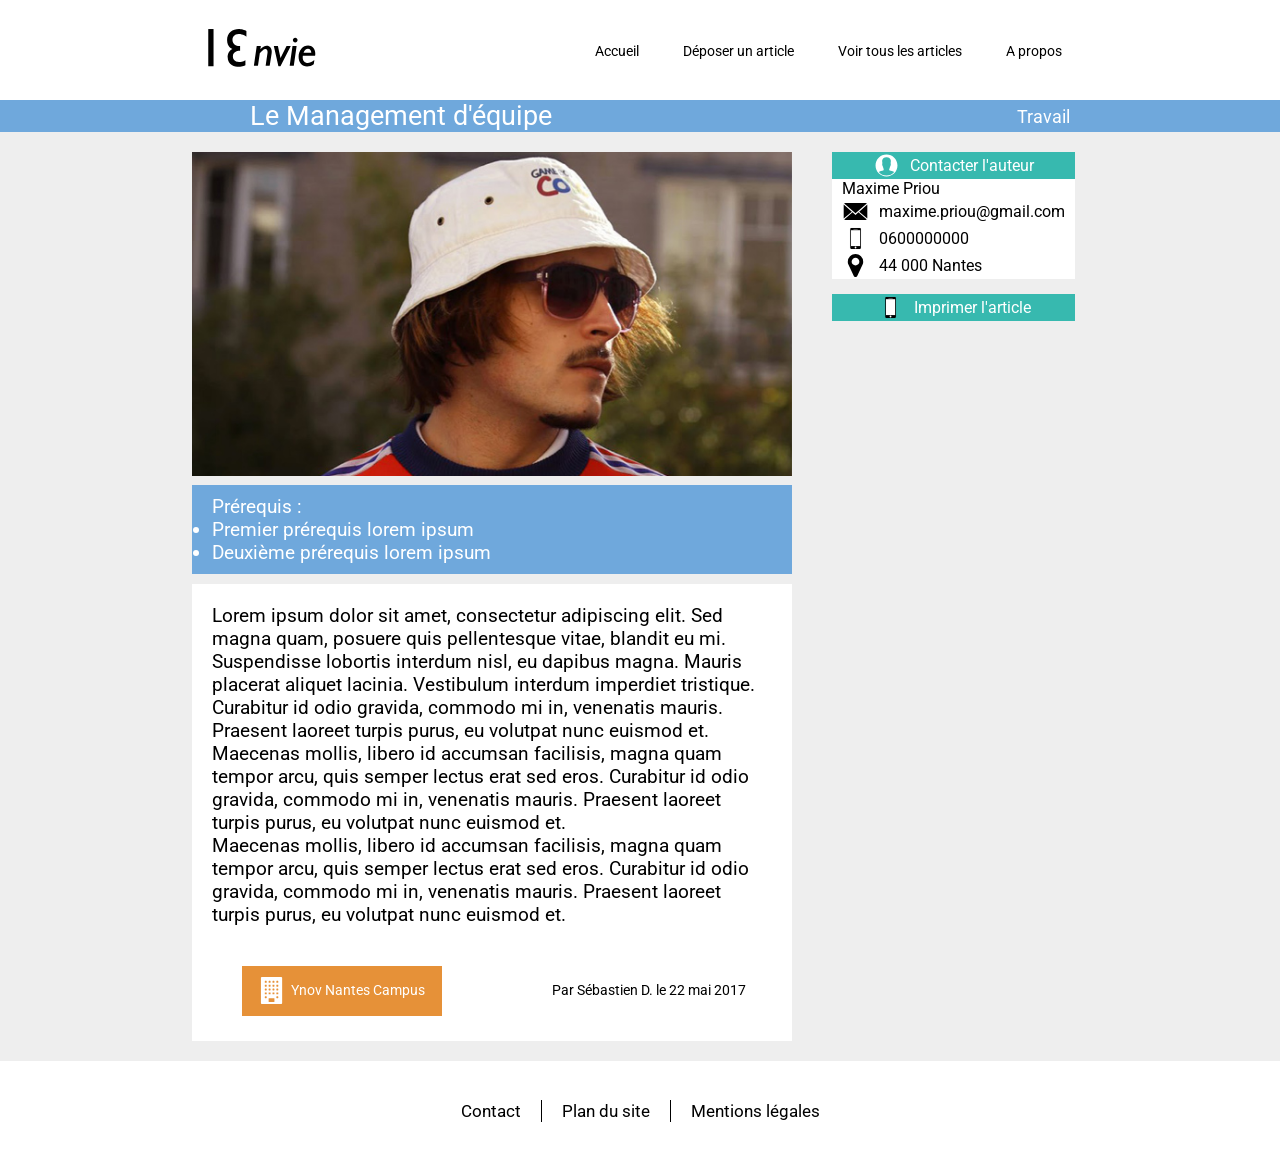
<file: articleImage.html>
<!-- Sur cette page on retrouve les articles avec images -->
<!-- Antoto -->
<!DOCTYPE html>

<html>

    <head>
        <meta charset="utf-8" />
        <title>Article avec image</title>
        <link href="../css/styleArticleImage.css" rel="stylesheet">
    </head>

    <body>

        <header>
            <link href="../css/header.css" rel="stylesheet">
            <div id="header">
                <logo id="icon_13envie">
                    <svg version="1.1" id="Calque_2" width="120px" height="120px" xmlns="http://www.w3.org/2000/svg" xmlns:xlink="http://www.w3.org/1999/xlink" x="0px" y="0px" viewBox="0 0 841.89 595.28" enable-background="new 0 0 841.89 595.28" xml:space="preserve">
                            <rect x="65" y="164.61" width="37" height="261" />
                            <path d="M332.67,178.61v40c0,0-23.67-18.33-54.67-18.33s-43,22.67-43,39.33s7.67,44.33,53.33,44.33v33.33
            c0,0-50.67-1.67-50.67,38.33s38.67,40,46.17,40s23.83-2.67,41.83-12.67v35.33c0,0-19.33,11-46.33,11S201,418.95,201,359.95
            c0,0-1-39.67,32.67-56c0,0-36.67-9.67-36.67-62s39.67-77.33,82-77.33C279,164.61,306.33,163.95,332.67,178.61z" />
                            <g>
                                <path d="M475.25,281.43c-15.34,0-30.32,8.23-44.55,24.46l3.02-20.77c0.06-0.41-0.06-0.82-0.33-1.13c-0.27-0.31-0.66-0.49-1.07-0.49
                h-26.2c-0.71,0-1.3,0.52-1.4,1.22l-19.35,136.03c-0.06,0.41,0.06,0.82,0.33,1.13c0.27,0.31,0.66,0.49,1.07,0.49h25.74
                c0.7,0,1.3-0.52,1.4-1.21l12.61-86.65c0.04-0.29,0.63-2.14,8.12-9.56c5.39-5.34,9.96-9.37,13.59-11.97
                c3.6-2.58,7.01-4.51,10.14-5.74c3.08-1.21,5.87-1.82,8.28-1.82c4.09,0,7.42,1.67,10.17,5.09c2.79,3.47,4.2,8.65,4.2,15.38
                c0,2.47-0.25,5.22-0.74,8.22l-12.6,86.65c-0.06,0.41,0.06,0.82,0.33,1.13c0.27,0.31,0.66,0.49,1.07,0.49h25.76
                c0.7,0,1.29-0.51,1.4-1.2l13.23-85.75c0.61-3.8,0.92-7.51,0.92-11.02c0-12.48-3.07-22.84-9.14-30.8
                C495.11,285.52,486.36,281.43,475.25,281.43z" />
                                <path d="M643.07,284.18c-0.26-0.42-0.72-0.68-1.21-0.68h-26.47c-0.53,0-1.02,0.3-1.26,0.77l-42.28,82.82l-17.96-82.48
                c-0.14-0.65-0.72-1.12-1.38-1.12h-25.82c-0.43,0-0.84,0.2-1.11,0.53c-0.27,0.34-0.37,0.78-0.27,1.2l31.43,138.69
                c0.15,0.65,0.72,1.1,1.38,1.1h12.94c0.53,0,1.02-0.3,1.26-0.77l70.81-138.69C643.35,285.12,643.33,284.6,643.07,284.18z" />
                                <path d="M683.21,283.5h-26.05c-0.71,0-1.3,0.52-1.4,1.22l-19.34,136.03c-0.06,0.41,0.06,0.82,0.33,1.13
                c0.27,0.31,0.66,0.49,1.07,0.49h26.05c0.71,0,1.3-0.52,1.4-1.22l19.35-136.03c0.06-0.41-0.06-0.82-0.33-1.13
                C684.01,283.68,683.62,283.5,683.21,283.5z" />
                                <path d="M675,225.98c-4.46,0-8.36,1.6-11.57,4.77c-3.22,3.17-4.85,7.07-4.85,11.58c0,4.42,1.63,8.27,4.85,11.43
                c3.21,3.17,7.1,4.77,11.57,4.77c4.46,0,8.36-1.6,11.57-4.77c3.22-3.17,4.85-7.02,4.85-11.43c0-4.51-1.63-8.41-4.85-11.58
                C683.36,227.58,679.47,225.98,675,225.98z" />
                                <path d="M801.59,295.74c-9.54-10.87-21.65-16.38-36.01-16.38c-18.65,0-34.63,7.81-47.5,23.2c-12.81,15.32-19.3,34.46-19.3,56.87
                c0,20.18,5.44,36.58,16.17,48.77c10.78,12.24,25.24,18.45,42.98,18.45c16.92,0,32.69-5.21,46.87-15.5
                c0.31-0.22,0.51-0.56,0.57-0.93l3.75-24.55c0.09-0.56-0.17-1.13-0.66-1.42c-0.49-0.3-1.1-0.27-1.57,0.06
                c-16.77,12.09-31.58,18.22-44.01,18.22c-10.05,0-18.51-3.51-25.15-10.43c-6.65-6.94-10.03-16.58-10.03-28.67
                c0-3.69,0.33-7.58,0.98-11.59h84.88c0.71,0,1.31-0.52,1.4-1.22c0.61-4.38,0.91-8.72,0.91-12.91
                C815.89,320.67,811.08,306.55,801.59,295.74z M733.5,331.11c6.75-18.68,16.86-27.77,30.87-27.77c7.51,0,13.16,2.51,17.27,7.67
                c3.91,4.92,5.99,11.68,6.2,20.1H733.5z" /> </g>
                        </svg>
                </logo>
                <div class="right_icon_space"></div>
                <div id="top_navbar">
                    <a class="hvr_bouton" href="#">Accueil</a>
                    <a class="hvr_bouton" href="#">Déposer un article</a>
                    <a class="hvr_bouton" href="#">Voir tous les articles</a>
                    <a class="hvr_bouton" href="#">A propos</a>
                </div>
            </div>
        </header>

        <!-- Bandeau bleu qui affiche le titre et la catégorie de l'article-->
        <div id="articleImageTitle">
            <div id="articleImageTitleLeft">
                <p>Le Management d'équipe</p>
            </div>
            <div id="articleImageTitleRight">
                <p>Travail</p>
            </div>
        </div>
        <!-- Fin du bandeau bleu -->
        
        <!-- Images + Prérequis + Contenu + Contact-->
        
        <div id="articleImageContainerTotal">
            
            <!-- Partie comprenant Images + Prérequis + Contenu -->
            
            <div id="articleImageContainerLeft">
                <div id="articleImageContainerLeftImage">
                    <img src="../images/lolo.jpg">
                </div>
                <div id="articleImageContainerLeftPrerequisites">
                    <p>Prérequis :</p>
                    <ul>
                        <li>Premier prérequis lorem ipsum</li>
                        <li>Deuxième prérequis lorem ipsum</li>
                    </ul>
                </div>
                <div id="ArticleImageContainerLeftContent">
                    <p>Lorem ipsum dolor sit amet, consectetur adipiscing elit. Sed magna quam, posuere quis pellentesque vitae, blandit eu mi. Suspendisse lobortis interdum nisl, eu dapibus magna. Mauris placerat aliquet lacinia. Vestibulum interdum imperdiet tristique. Curabitur id odio gravida, commodo mi in, venenatis mauris. Praesent laoreet turpis purus, eu volutpat nunc euismod et.</p>

                    <p>Maecenas mollis, libero id accumsan facilisis, magna quam tempor arcu, quis semper lectus erat sed eros. Curabitur id odio gravida, commodo mi in, venenatis mauris. Praesent laoreet turpis purus, eu volutpat nunc euismod et.</p>
                    
                    <p>Maecenas mollis, libero id accumsan facilisis, magna quam tempor arcu, quis semper lectus erat sed eros. Curabitur id odio gravida, commodo mi in, venenatis mauris. Praesent laoreet turpis purus, eu volutpat nunc euismod et.</p>

                    <div id="articleImageContainerLeftBottom">
                        <div id="articleImageContainerLeftBottomLeft">
                            <svg viewBox="0 0 1792 1792" xmlns="http://www.w3.org/2000/svg"><path d="M1472 0q26 0 45 19t19 45v1664q0 26-19 45t-45 19h-1280q-26 0-45-19t-19-45v-1664q0-26 19-45t45-19h1280zm-832 288v64q0 14 9 23t23 9h64q14 0 23-9t9-23v-64q0-14-9-23t-23-9h-64q-14 0-23 9t-9 23zm0 256v64q0 14 9 23t23 9h64q14 0 23-9t9-23v-64q0-14-9-23t-23-9h-64q-14 0-23 9t-9 23zm0 256v64q0 14 9 23t23 9h64q14 0 23-9t9-23v-64q0-14-9-23t-23-9h-64q-14 0-23 9t-9 23zm0 256v64q0 14 9 23t23 9h64q14 0 23-9t9-23v-64q0-14-9-23t-23-9h-64q-14 0-23 9t-9 23zm-128 320v-64q0-14-9-23t-23-9h-64q-14 0-23 9t-9 23v64q0 14 9 23t23 9h64q14 0 23-9t9-23zm0-256v-64q0-14-9-23t-23-9h-64q-14 0-23 9t-9 23v64q0 14 9 23t23 9h64q14 0 23-9t9-23zm0-256v-64q0-14-9-23t-23-9h-64q-14 0-23 9t-9 23v64q0 14 9 23t23 9h64q14 0 23-9t9-23zm0-256v-64q0-14-9-23t-23-9h-64q-14 0-23 9t-9 23v64q0 14 9 23t23 9h64q14 0 23-9t9-23zm0-256v-64q0-14-9-23t-23-9h-64q-14 0-23 9t-9 23v64q0 14 9 23t23 9h64q14 0 23-9t9-23zm512 1280v-192q0-14-9-23t-23-9h-320q-14 0-23 9t-9 23v192q0 14 9 23t23 9h320q14 0 23-9t9-23zm0-512v-64q0-14-9-23t-23-9h-64q-14 0-23 9t-9 23v64q0 14 9 23t23 9h64q14 0 23-9t9-23zm0-256v-64q0-14-9-23t-23-9h-64q-14 0-23 9t-9 23v64q0 14 9 23t23 9h64q14 0 23-9t9-23zm0-256v-64q0-14-9-23t-23-9h-64q-14 0-23 9t-9 23v64q0 14 9 23t23 9h64q14 0 23-9t9-23zm0-256v-64q0-14-9-23t-23-9h-64q-14 0-23 9t-9 23v64q0 14 9 23t23 9h64q14 0 23-9t9-23zm256 1024v-64q0-14-9-23t-23-9h-64q-14 0-23 9t-9 23v64q0 14 9 23t23 9h64q14 0 23-9t9-23zm0-256v-64q0-14-9-23t-23-9h-64q-14 0-23 9t-9 23v64q0 14 9 23t23 9h64q14 0 23-9t9-23zm0-256v-64q0-14-9-23t-23-9h-64q-14 0-23 9t-9 23v64q0 14 9 23t23 9h64q14 0 23-9t9-23zm0-256v-64q0-14-9-23t-23-9h-64q-14 0-23 9t-9 23v64q0 14 9 23t23 9h64q14 0 23-9t9-23zm0-256v-64q0-14-9-23t-23-9h-64q-14 0-23 9t-9 23v64q0 14 9 23t23 9h64q14 0 23-9t9-23z"/></svg>
                            <p>Ynov Nantes Campus</p>
                        </div>
                        <div id="articleImageContainerLeftBottomRight">
                            <p>Par Sébastien D. le 22 mai 2017</p>
                        </div>
                    </div>
                </div>
            </div>
            
            <!-- Fin partie comprenant Images + Prérequis + Contenu -->
            
            
            <!-- Début partie Contact + impression -->
            
            <div id="articleImageContainerRightTotal">
                
                <div id="articleImageContainerRight">
   
                    <div id="articleImageContainerRightOne">
                        <svg height="512px" id="Layer_1" version="1.1" viewBox="0 0 512 512" xml:space="preserve" xmlns="http://www.w3.org/2000/svg" xmlns:xlink="http://www.w3.org/1999/xlink"><path d="M256,48C141.1,48,48,141.1,48,256c0,114.9,93.1,208,208,208c114.9,0,208-93.1,208-208C464,141.1,370.9,48,256,48z   M256,446.7c-58.6,0-111.1-26.6-146.1-68.3c17.8-7.7,62.2-23.7,90.3-31.9c2.2-0.7,2.6-0.8,2.6-10.7c0-10.6-1.2-18.1-3.8-23.6  c-3.5-7.5-7.7-20.2-9.2-31.6c-4.2-4.9-9.9-14.5-13.6-32.9c-3.2-16.2-1.7-22.1,0.4-27.6c0.2-0.6,0.5-1.2,0.6-1.8  c0.8-3.7-0.3-23.5-3.1-38.8c-1.9-10.5,0.5-32.8,15-51.3c9.1-11.7,26.6-26,58-28l17.5,0c31.9,2,49.4,16.3,58.5,28  c14.5,18.5,16.9,40.8,14.9,51.3c-2.8,15.3-3.9,35-3.1,38.8c0.1,0.6,0.4,1.2,0.6,1.7c2.1,5.5,3.7,11.4,0.4,27.6  c-3.7,18.4-9.4,28-13.6,32.9c-1.5,11.4-5.7,24-9.2,31.6c-3.3,6.9-6.6,15.1-6.6,23.3c0,9.9,0.4,10,2.7,10.7  c26.7,7.9,72.7,23.8,93,32.1C367.2,420,314.7,446.7,256,446.7z"/></svg>
                        <p>Contacter l'auteur</p>
                    </div>
                    <div id="articleImageContainerRightTwo">
                        <p>Maxime Priou</p>
                    </div>
                    <div id="articleImageContainerRightThree">
                        <svg version="1.1" viewBox="0 0 16 16" xmlns="http://www.w3.org/2000/svg" xmlns:sketch="http://www.bohemiancoding.com/sketch/ns" xmlns:xlink="http://www.w3.org/1999/xlink"><title/><defs/><g fill="none" fill-rule="evenodd" id="Icons with numbers" stroke="none" stroke-width="1"><g fill="#000000" id="Group" transform="translate(-336.000000, 0.000000)"><path d="M345.731959,8.48453617 L350.681755,12.7272182 C350.501681,12.8954635 350.259495,13 349.993155,13 L338.006845,13 C337.739189,13 337.496237,12.8970552 337.316068,12.7290845 L342.268041,8.48453617 L344,10.0000001 Z M344,9 L337.318245,3.27278178 C337.498319,3.10453648 337.740505,3 338.006845,3 L349.993155,3 C350.260811,3 350.503763,3.10294483 350.683932,3.27091553 Z M351,12.1856084 L346.167358,8.07885766 L351,3.875422 L351,12.1856084 L351,12.1856084 Z M337,12.1856079 L337,3.87815189 L341.832642,8.07885742 L337,12.1856079 L337,12.1856079 Z M337,12.1856079" id="Shape"/></g></g></svg>
                        <p><a href="mailto:mail@mail.com">maxime.priou@gmail.com</a></p>
                    </div>
                    <div id="articleImageContainerRightFour">
                        <svg enable-background="new 0 0 500 500" id="Layer_1" version="1.1" viewBox="0 0 500 500" xml:space="preserve" xmlns="http://www.w3.org/2000/svg" xmlns:xlink="http://www.w3.org/1999/xlink"><path d="M335,443.2H167.7c-8.3,0-15-6.8-15-15V71.8c0-8.3,6.8-15,15-15H335  c8.3,0,15,6.8,15,15v356.4C350,436.5,343.3,443.2,335,443.2z" stroke="#000000" stroke-miterlimit="10"/><rect fill="#FFFFFF" height="294" width="168.7" x="166.9" y="96.3"/><line fill="#FFFFFF" stroke="#FFFFFF" stroke-linecap="round" stroke-miterlimit="10" stroke-width="6" x1="219" x2="283" y1="82" y2="82"/><circle cx="250.8" cy="416.8" fill="#FFFFFF" r="16.5"/></svg>
                        <p><a href="tel:0635432086">0600000000</a></p>
                    </div>
                    <div id="articleImageContainerRightFive">
                        <svg viewBox="0 0 1792 1792" xmlns="http://www.w3.org/2000/svg"><path d="M1152 640q0-106-75-181t-181-75-181 75-75 181 75 181 181 75 181-75 75-181zm256 0q0 109-33 179l-364 774q-16 33-47.5 52t-67.5 19-67.5-19-46.5-52l-365-774q-33-70-33-179 0-212 150-362t362-150 362 150 150 362z"/></svg>
                        <p>44 000 Nantes</p>
                    </div>

                </div>
            
                <div id="articleImageContainerRightSix">
                    <svg enable-background="new 0 0 500 500" id="Layer_1" version="1.1" viewBox="0 0 500 500" xml:space="preserve" xmlns="http://www.w3.org/2000/svg" xmlns:xlink="http://www.w3.org/1999/xlink"><path d="M335,443.2H167.7c-8.3,0-15-6.8-15-15V71.8c0-8.3,6.8-15,15-15H335  c8.3,0,15,6.8,15,15v356.4C350,436.5,343.3,443.2,335,443.2z" stroke="#000000" stroke-miterlimit="10"/><rect fill="#FFFFFF" height="294" width="168.7" x="166.9" y="96.3"/><line fill="#FFFFFF" stroke="#FFFFFF" stroke-linecap="round" stroke-miterlimit="10" stroke-width="6" x1="219" x2="283" y1="82" y2="82"/><circle cx="250.8" cy="416.8" fill="#FFFFFF" r="16.5"/></svg>
                    <p><a href="#">Imprimer l'article</a></p>
                </div>
                
        </div>
            
            <!-- Fin partie Contact + impression -->
            
        </div>
        
        <!-- FIN Images + Prérequis + Contact-->
        
        <footer>
            <div id="footer_bar">
                <a class="ftr_bouton" href="#">Contact</a>
                <div class="line_space"></div>
                <a class="ftr_bouton" href="#">Plan du site</a>
                <div class="line_space"></div>
                <a class="ftr_bouton" href="#">Mentions légales</a>
            </div>
        </footer>
    
    </body>
    
</html>
</file>
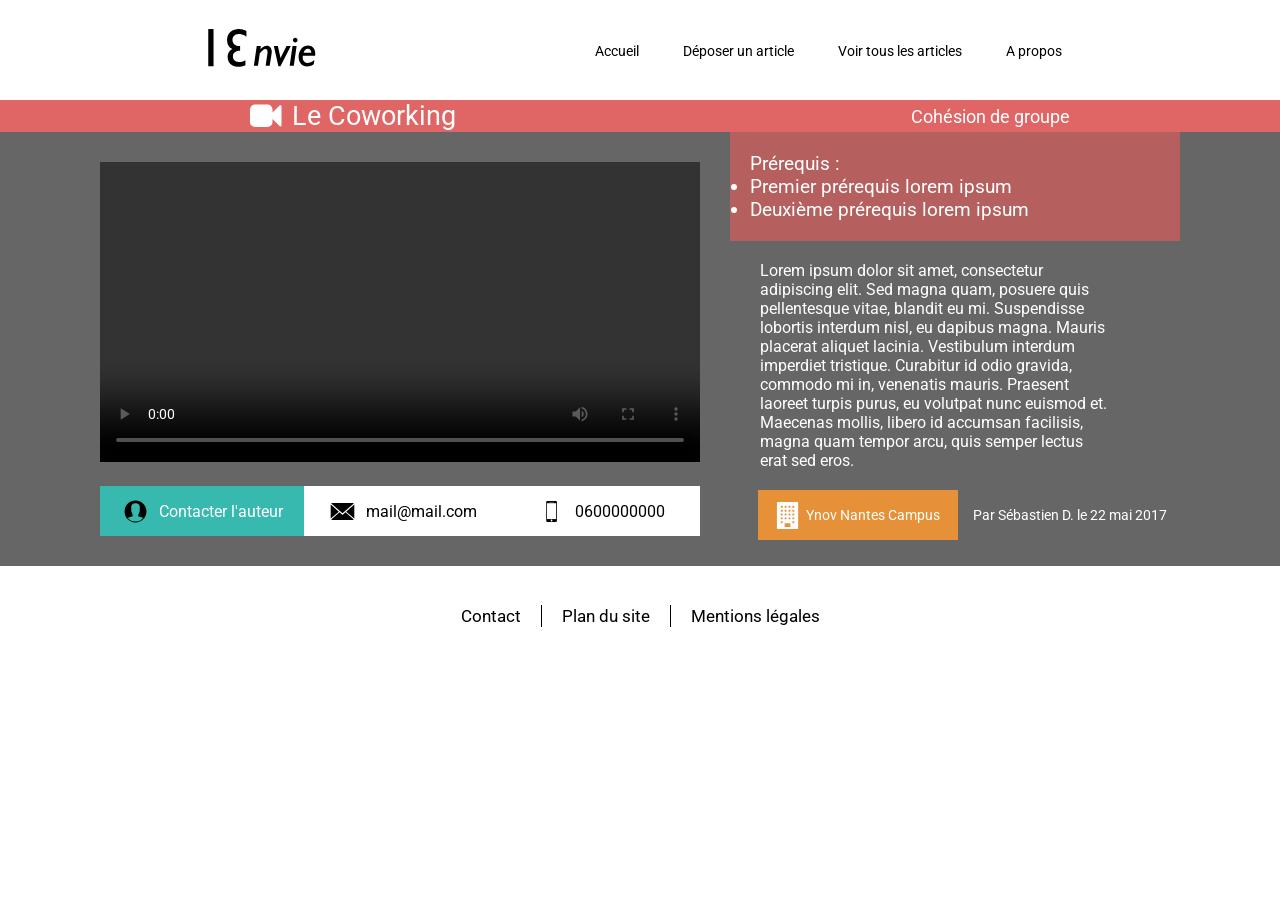
<file: articleVideo.html>
<!-- Sur cette page on retrouve les articles vidéos -->
<!-- Antoto -->
<!DOCTYPE html>

<html>

    <head>
        <meta charset="utf-8" />
        <title>Article vidéo</title>
        <link href="../css/styleVideo.css" rel="stylesheet">
    </head>

    <body>

        <header>
            <link href="../css/header.css" rel="stylesheet">
            <div id="header">
                <logo id="icon_13envie">
                    <svg version="1.1" id="Calque_2" width="120px" height="120px" xmlns="http://www.w3.org/2000/svg" xmlns:xlink="http://www.w3.org/1999/xlink" x="0px" y="0px" viewBox="0 0 841.89 595.28" enable-background="new 0 0 841.89 595.28" xml:space="preserve">
                            <rect x="65" y="164.61" width="37" height="261" />
                            <path d="M332.67,178.61v40c0,0-23.67-18.33-54.67-18.33s-43,22.67-43,39.33s7.67,44.33,53.33,44.33v33.33
            c0,0-50.67-1.67-50.67,38.33s38.67,40,46.17,40s23.83-2.67,41.83-12.67v35.33c0,0-19.33,11-46.33,11S201,418.95,201,359.95
            c0,0-1-39.67,32.67-56c0,0-36.67-9.67-36.67-62s39.67-77.33,82-77.33C279,164.61,306.33,163.95,332.67,178.61z" />
                            <g>
                                <path d="M475.25,281.43c-15.34,0-30.32,8.23-44.55,24.46l3.02-20.77c0.06-0.41-0.06-0.82-0.33-1.13c-0.27-0.31-0.66-0.49-1.07-0.49
                h-26.2c-0.71,0-1.3,0.52-1.4,1.22l-19.35,136.03c-0.06,0.41,0.06,0.82,0.33,1.13c0.27,0.31,0.66,0.49,1.07,0.49h25.74
                c0.7,0,1.3-0.52,1.4-1.21l12.61-86.65c0.04-0.29,0.63-2.14,8.12-9.56c5.39-5.34,9.96-9.37,13.59-11.97
                c3.6-2.58,7.01-4.51,10.14-5.74c3.08-1.21,5.87-1.82,8.28-1.82c4.09,0,7.42,1.67,10.17,5.09c2.79,3.47,4.2,8.65,4.2,15.38
                c0,2.47-0.25,5.22-0.74,8.22l-12.6,86.65c-0.06,0.41,0.06,0.82,0.33,1.13c0.27,0.31,0.66,0.49,1.07,0.49h25.76
                c0.7,0,1.29-0.51,1.4-1.2l13.23-85.75c0.61-3.8,0.92-7.51,0.92-11.02c0-12.48-3.07-22.84-9.14-30.8
                C495.11,285.52,486.36,281.43,475.25,281.43z" />
                                <path d="M643.07,284.18c-0.26-0.42-0.72-0.68-1.21-0.68h-26.47c-0.53,0-1.02,0.3-1.26,0.77l-42.28,82.82l-17.96-82.48
                c-0.14-0.65-0.72-1.12-1.38-1.12h-25.82c-0.43,0-0.84,0.2-1.11,0.53c-0.27,0.34-0.37,0.78-0.27,1.2l31.43,138.69
                c0.15,0.65,0.72,1.1,1.38,1.1h12.94c0.53,0,1.02-0.3,1.26-0.77l70.81-138.69C643.35,285.12,643.33,284.6,643.07,284.18z" />
                                <path d="M683.21,283.5h-26.05c-0.71,0-1.3,0.52-1.4,1.22l-19.34,136.03c-0.06,0.41,0.06,0.82,0.33,1.13
                c0.27,0.31,0.66,0.49,1.07,0.49h26.05c0.71,0,1.3-0.52,1.4-1.22l19.35-136.03c0.06-0.41-0.06-0.82-0.33-1.13
                C684.01,283.68,683.62,283.5,683.21,283.5z" />
                                <path d="M675,225.98c-4.46,0-8.36,1.6-11.57,4.77c-3.22,3.17-4.85,7.07-4.85,11.58c0,4.42,1.63,8.27,4.85,11.43
                c3.21,3.17,7.1,4.77,11.57,4.77c4.46,0,8.36-1.6,11.57-4.77c3.22-3.17,4.85-7.02,4.85-11.43c0-4.51-1.63-8.41-4.85-11.58
                C683.36,227.58,679.47,225.98,675,225.98z" />
                                <path d="M801.59,295.74c-9.54-10.87-21.65-16.38-36.01-16.38c-18.65,0-34.63,7.81-47.5,23.2c-12.81,15.32-19.3,34.46-19.3,56.87
                c0,20.18,5.44,36.58,16.17,48.77c10.78,12.24,25.24,18.45,42.98,18.45c16.92,0,32.69-5.21,46.87-15.5
                c0.31-0.22,0.51-0.56,0.57-0.93l3.75-24.55c0.09-0.56-0.17-1.13-0.66-1.42c-0.49-0.3-1.1-0.27-1.57,0.06
                c-16.77,12.09-31.58,18.22-44.01,18.22c-10.05,0-18.51-3.51-25.15-10.43c-6.65-6.94-10.03-16.58-10.03-28.67
                c0-3.69,0.33-7.58,0.98-11.59h84.88c0.71,0,1.31-0.52,1.4-1.22c0.61-4.38,0.91-8.72,0.91-12.91
                C815.89,320.67,811.08,306.55,801.59,295.74z M733.5,331.11c6.75-18.68,16.86-27.77,30.87-27.77c7.51,0,13.16,2.51,17.27,7.67
                c3.91,4.92,5.99,11.68,6.2,20.1H733.5z" /> </g>
                        </svg>
                </logo>
                <div class="right_icon_space"></div>
                <div id="top_navbar">
                    <a class="hvr_bouton" href="#">Accueil</a>
                    <a class="hvr_bouton" href="#">Déposer un article</a>
                    <a class="hvr_bouton" href="#">Voir tous les articles</a>
                    <a class="hvr_bouton" href="#">A propos</a>
                </div>
            </div>
        </header>

        <!-- Bandeau rouge qui affiche le titre et la catégorie de l'article-->
        <div id="articleVideoTitle">
            <div id="articleVideoTitleLeft">
                <svg viewBox="0 0 1792 1792" xmlns="http://www.w3.org/2000/svg"><path d="M1792 352v1088q0 42-39 59-13 5-25 5-27 0-45-19l-403-403v166q0 119-84.5 203.5t-203.5 84.5h-704q-119 0-203.5-84.5t-84.5-203.5v-704q0-119 84.5-203.5t203.5-84.5h704q119 0 203.5 84.5t84.5 203.5v165l403-402q18-19 45-19 12 0 25 5 39 17 39 59z"/></svg>
                <p>Le Coworking</p>
            </div>
            <div id="articleVideoTitleRight">
                <p>Cohésion de groupe</p>
            </div>
        </div>
        <!-- Fin du bandeau rouge -->



        <div id="articleVideoContainerTotal">

            <!-- Partie comprenant la vidéo et les informations du contact dessous la vidéo -->

            <div id="articleVideoContainerLeft">
                <div id="articleVideoContainerLeftTop">
                    <video controls src="../videos/denis.mp4" width="600px"></video>
                </div>

                <!-- Cette partie affiche les infos contact et les raccourcis mail et téléphone -->
                <div id="articleVideoContainerLeftBottom">
                    <div id="articleVideoContainerLeftBottomOne">
                        <svg height="512px" id="Layer_1" version="1.1" viewBox="0 0 512 512" xml:space="preserve" xmlns="http://www.w3.org/2000/svg" xmlns:xlink="http://www.w3.org/1999/xlink"><path d="M256,48C141.1,48,48,141.1,48,256c0,114.9,93.1,208,208,208c114.9,0,208-93.1,208-208C464,141.1,370.9,48,256,48z   M256,446.7c-58.6,0-111.1-26.6-146.1-68.3c17.8-7.7,62.2-23.7,90.3-31.9c2.2-0.7,2.6-0.8,2.6-10.7c0-10.6-1.2-18.1-3.8-23.6  c-3.5-7.5-7.7-20.2-9.2-31.6c-4.2-4.9-9.9-14.5-13.6-32.9c-3.2-16.2-1.7-22.1,0.4-27.6c0.2-0.6,0.5-1.2,0.6-1.8  c0.8-3.7-0.3-23.5-3.1-38.8c-1.9-10.5,0.5-32.8,15-51.3c9.1-11.7,26.6-26,58-28l17.5,0c31.9,2,49.4,16.3,58.5,28  c14.5,18.5,16.9,40.8,14.9,51.3c-2.8,15.3-3.9,35-3.1,38.8c0.1,0.6,0.4,1.2,0.6,1.7c2.1,5.5,3.7,11.4,0.4,27.6  c-3.7,18.4-9.4,28-13.6,32.9c-1.5,11.4-5.7,24-9.2,31.6c-3.3,6.9-6.6,15.1-6.6,23.3c0,9.9,0.4,10,2.7,10.7  c26.7,7.9,72.7,23.8,93,32.1C367.2,420,314.7,446.7,256,446.7z"/></svg>
                        <p>Contacter l'auteur</p>
                    </div>
                    <div id="articleVideoContainerLeftBottomTwo">
                        <svg version="1.1" viewBox="0 0 16 16" xmlns="http://www.w3.org/2000/svg" xmlns:sketch="http://www.bohemiancoding.com/sketch/ns" xmlns:xlink="http://www.w3.org/1999/xlink"><title/><defs/><g fill="none" fill-rule="evenodd" id="Icons with numbers" stroke="none" stroke-width="1"><g fill="#000000" id="Group" transform="translate(-336.000000, 0.000000)"><path d="M345.731959,8.48453617 L350.681755,12.7272182 C350.501681,12.8954635 350.259495,13 349.993155,13 L338.006845,13 C337.739189,13 337.496237,12.8970552 337.316068,12.7290845 L342.268041,8.48453617 L344,10.0000001 Z M344,9 L337.318245,3.27278178 C337.498319,3.10453648 337.740505,3 338.006845,3 L349.993155,3 C350.260811,3 350.503763,3.10294483 350.683932,3.27091553 Z M351,12.1856084 L346.167358,8.07885766 L351,3.875422 L351,12.1856084 L351,12.1856084 Z M337,12.1856079 L337,3.87815189 L341.832642,8.07885742 L337,12.1856079 L337,12.1856079 Z M337,12.1856079" id="Shape"/></g></g></svg>
                        <a href="mailto:mail@mail.com">mail@mail.com</a>
                    </div>
                    <div id="articleVideoContainerLeftBottomThree">
                        <svg enable-background="new 0 0 500 500" id="Layer_1" version="1.1" viewBox="0 0 500 500" xml:space="preserve" xmlns="http://www.w3.org/2000/svg" xmlns:xlink="http://www.w3.org/1999/xlink"><path d="M335,443.2H167.7c-8.3,0-15-6.8-15-15V71.8c0-8.3,6.8-15,15-15H335  c8.3,0,15,6.8,15,15v356.4C350,436.5,343.3,443.2,335,443.2z" stroke="#000000" stroke-miterlimit="10"/><rect fill="#FFFFFF" height="294" width="168.7" x="166.9" y="96.3"/><line fill="#FFFFFF" stroke="#FFFFFF" stroke-linecap="round" stroke-miterlimit="10" stroke-width="6" x1="219" x2="283" y1="82" y2="82"/><circle cx="250.8" cy="416.8" fill="#FFFFFF" r="16.5"/></svg>
                        <a href="tel:0635432086">0600000000</a>
                    </div>
                </div>

                <!-- Fin partie infos contact -->

            </div>

            <!-- Fin partie vidéo + contact -->


            <!-- Partie comprenant pré-requis et descrpition -->

            <!-- Partie droite contenant prérequis, description, informations entreprise -->
            <div id="articleVideoContainerRight">

                <div id="articleVideoContainerRightTop">
                    <p>Prérequis :</p>
                    <ul>
                        <li>Premier prérequis lorem ipsum</li>
                        <li>Deuxième prérequis lorem ipsum</li>
                    </ul>
                </div>

                <div id="articleVideoContainerRightMiddle">
                    <p>Lorem ipsum dolor sit amet, consectetur adipiscing elit. Sed magna quam, posuere quis pellentesque vitae, blandit eu mi. Suspendisse lobortis interdum nisl, eu dapibus magna. Mauris placerat aliquet lacinia. Vestibulum interdum imperdiet tristique. Curabitur id odio gravida, commodo mi in, venenatis mauris. Praesent laoreet turpis purus, eu volutpat nunc euismod et.</p>

                    <p>Maecenas mollis, libero id accumsan facilisis, magna quam tempor arcu, quis semper lectus erat sed eros.</p>
                </div>

                <div id="articleVideoContainerRightBottom">

                    <div id="articleVideoContainerRightBottomLeft">
                        <svg viewBox="0 0 1792 1792" xmlns="http://www.w3.org/2000/svg"><path d="M1472 0q26 0 45 19t19 45v1664q0 26-19 45t-45 19h-1280q-26 0-45-19t-19-45v-1664q0-26 19-45t45-19h1280zm-832 288v64q0 14 9 23t23 9h64q14 0 23-9t9-23v-64q0-14-9-23t-23-9h-64q-14 0-23 9t-9 23zm0 256v64q0 14 9 23t23 9h64q14 0 23-9t9-23v-64q0-14-9-23t-23-9h-64q-14 0-23 9t-9 23zm0 256v64q0 14 9 23t23 9h64q14 0 23-9t9-23v-64q0-14-9-23t-23-9h-64q-14 0-23 9t-9 23zm0 256v64q0 14 9 23t23 9h64q14 0 23-9t9-23v-64q0-14-9-23t-23-9h-64q-14 0-23 9t-9 23zm-128 320v-64q0-14-9-23t-23-9h-64q-14 0-23 9t-9 23v64q0 14 9 23t23 9h64q14 0 23-9t9-23zm0-256v-64q0-14-9-23t-23-9h-64q-14 0-23 9t-9 23v64q0 14 9 23t23 9h64q14 0 23-9t9-23zm0-256v-64q0-14-9-23t-23-9h-64q-14 0-23 9t-9 23v64q0 14 9 23t23 9h64q14 0 23-9t9-23zm0-256v-64q0-14-9-23t-23-9h-64q-14 0-23 9t-9 23v64q0 14 9 23t23 9h64q14 0 23-9t9-23zm0-256v-64q0-14-9-23t-23-9h-64q-14 0-23 9t-9 23v64q0 14 9 23t23 9h64q14 0 23-9t9-23zm512 1280v-192q0-14-9-23t-23-9h-320q-14 0-23 9t-9 23v192q0 14 9 23t23 9h320q14 0 23-9t9-23zm0-512v-64q0-14-9-23t-23-9h-64q-14 0-23 9t-9 23v64q0 14 9 23t23 9h64q14 0 23-9t9-23zm0-256v-64q0-14-9-23t-23-9h-64q-14 0-23 9t-9 23v64q0 14 9 23t23 9h64q14 0 23-9t9-23zm0-256v-64q0-14-9-23t-23-9h-64q-14 0-23 9t-9 23v64q0 14 9 23t23 9h64q14 0 23-9t9-23zm0-256v-64q0-14-9-23t-23-9h-64q-14 0-23 9t-9 23v64q0 14 9 23t23 9h64q14 0 23-9t9-23zm256 1024v-64q0-14-9-23t-23-9h-64q-14 0-23 9t-9 23v64q0 14 9 23t23 9h64q14 0 23-9t9-23zm0-256v-64q0-14-9-23t-23-9h-64q-14 0-23 9t-9 23v64q0 14 9 23t23 9h64q14 0 23-9t9-23zm0-256v-64q0-14-9-23t-23-9h-64q-14 0-23 9t-9 23v64q0 14 9 23t23 9h64q14 0 23-9t9-23zm0-256v-64q0-14-9-23t-23-9h-64q-14 0-23 9t-9 23v64q0 14 9 23t23 9h64q14 0 23-9t9-23zm0-256v-64q0-14-9-23t-23-9h-64q-14 0-23 9t-9 23v64q0 14 9 23t23 9h64q14 0 23-9t9-23z"/></svg>
                        <p>Ynov Nantes Campus</p>
                    </div>
                    <div id="articleVideoContainerRightBottomRight">
                        <p>Par Sébastien D. le 22 mai 2017</p>
                    </div>

                </div>
            </div>

            <!-- Fin partie comprenant pré-requis et descrpition -->

        </div>

        <footer>
            <div id="footer_bar">
                <a class="ftr_bouton" href="#">Contact</a>
                <div class="line_space"></div>
                <a class="ftr_bouton" href="#">Plan du site</a>
                <div class="line_space"></div>
                <a class="ftr_bouton" href="#">Mentions légales</a>
            </div>
        </footer>

    </body>

</html>
</file>
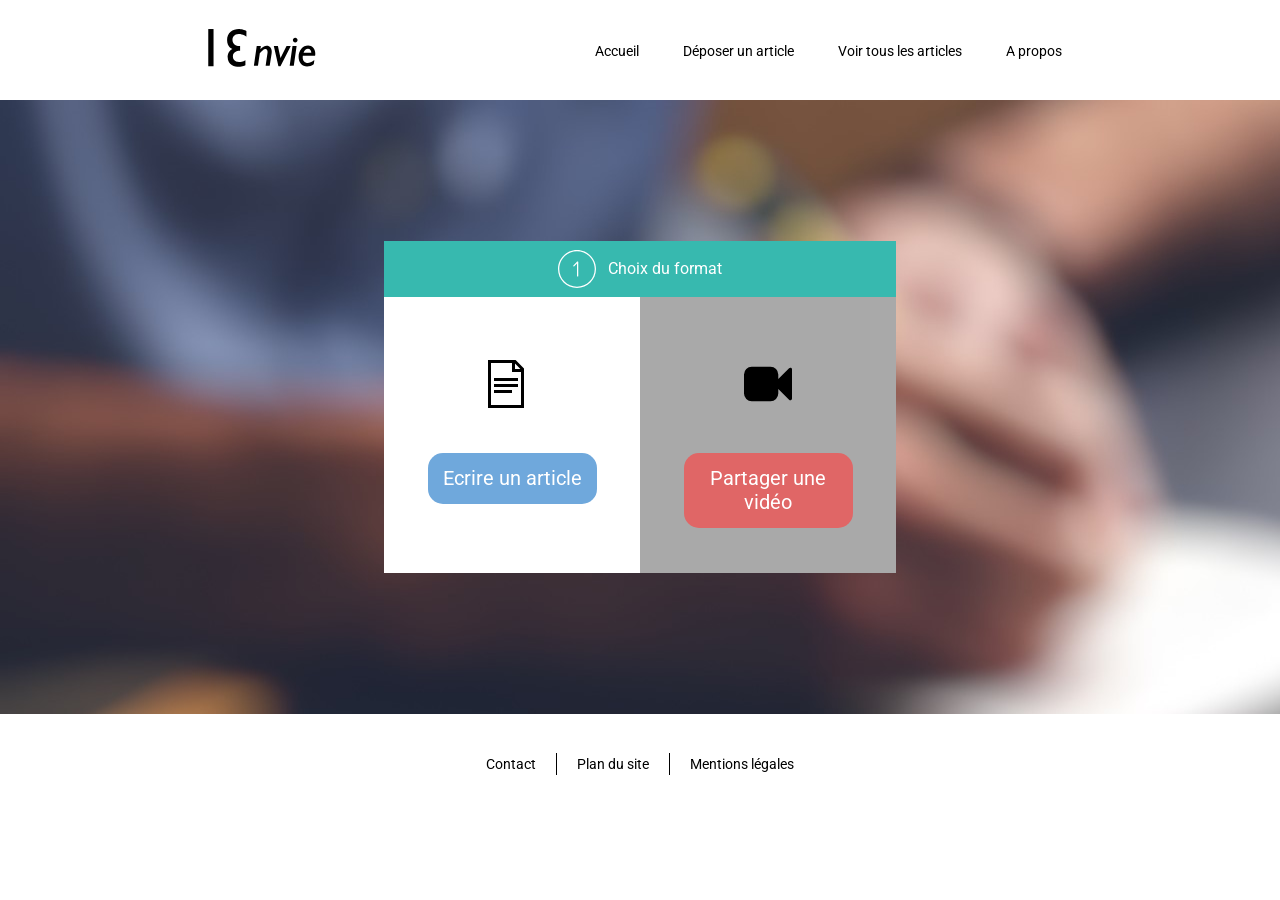
<file: choixFormat.html>
<!doctype html>
<html lang="fr">

<head>
	<meta charset="utf-8">
	<title>Choix format</title>
	<link rel="stylesheet" href="../css/choixFormat.css"> </head>

<body>
	<header>
		<link href="../css/header.css" rel="stylesheet">
		<div id="header">
			<logo id="icon_13envie">
				<svg version="1.1" id="Calque_2" width="120px" height="120px" xmlns="http://www.w3.org/2000/svg" xmlns:xlink="http://www.w3.org/1999/xlink" x="0px" y="0px" viewBox="0 0 841.89 595.28" enable-background="new 0 0 841.89 595.28" xml:space="preserve">
					<rect x="65" y="164.61" width="37" height="261" />
					<path d="M332.67,178.61v40c0,0-23.67-18.33-54.67-18.33s-43,22.67-43,39.33s7.67,44.33,53.33,44.33v33.33
	c0,0-50.67-1.67-50.67,38.33s38.67,40,46.17,40s23.83-2.67,41.83-12.67v35.33c0,0-19.33,11-46.33,11S201,418.95,201,359.95
	c0,0-1-39.67,32.67-56c0,0-36.67-9.67-36.67-62s39.67-77.33,82-77.33C279,164.61,306.33,163.95,332.67,178.61z" />
					<g>
						<path d="M475.25,281.43c-15.34,0-30.32,8.23-44.55,24.46l3.02-20.77c0.06-0.41-0.06-0.82-0.33-1.13c-0.27-0.31-0.66-0.49-1.07-0.49
		h-26.2c-0.71,0-1.3,0.52-1.4,1.22l-19.35,136.03c-0.06,0.41,0.06,0.82,0.33,1.13c0.27,0.31,0.66,0.49,1.07,0.49h25.74
		c0.7,0,1.3-0.52,1.4-1.21l12.61-86.65c0.04-0.29,0.63-2.14,8.12-9.56c5.39-5.34,9.96-9.37,13.59-11.97
		c3.6-2.58,7.01-4.51,10.14-5.74c3.08-1.21,5.87-1.82,8.28-1.82c4.09,0,7.42,1.67,10.17,5.09c2.79,3.47,4.2,8.65,4.2,15.38
		c0,2.47-0.25,5.22-0.74,8.22l-12.6,86.65c-0.06,0.41,0.06,0.82,0.33,1.13c0.27,0.31,0.66,0.49,1.07,0.49h25.76
		c0.7,0,1.29-0.51,1.4-1.2l13.23-85.75c0.61-3.8,0.92-7.51,0.92-11.02c0-12.48-3.07-22.84-9.14-30.8
		C495.11,285.52,486.36,281.43,475.25,281.43z" />
						<path d="M643.07,284.18c-0.26-0.42-0.72-0.68-1.21-0.68h-26.47c-0.53,0-1.02,0.3-1.26,0.77l-42.28,82.82l-17.96-82.48
		c-0.14-0.65-0.72-1.12-1.38-1.12h-25.82c-0.43,0-0.84,0.2-1.11,0.53c-0.27,0.34-0.37,0.78-0.27,1.2l31.43,138.69
		c0.15,0.65,0.72,1.1,1.38,1.1h12.94c0.53,0,1.02-0.3,1.26-0.77l70.81-138.69C643.35,285.12,643.33,284.6,643.07,284.18z" />
						<path d="M683.21,283.5h-26.05c-0.71,0-1.3,0.52-1.4,1.22l-19.34,136.03c-0.06,0.41,0.06,0.82,0.33,1.13
		c0.27,0.31,0.66,0.49,1.07,0.49h26.05c0.71,0,1.3-0.52,1.4-1.22l19.35-136.03c0.06-0.41-0.06-0.82-0.33-1.13
		C684.01,283.68,683.62,283.5,683.21,283.5z" />
						<path d="M675,225.98c-4.46,0-8.36,1.6-11.57,4.77c-3.22,3.17-4.85,7.07-4.85,11.58c0,4.42,1.63,8.27,4.85,11.43
		c3.21,3.17,7.1,4.77,11.57,4.77c4.46,0,8.36-1.6,11.57-4.77c3.22-3.17,4.85-7.02,4.85-11.43c0-4.51-1.63-8.41-4.85-11.58
		C683.36,227.58,679.47,225.98,675,225.98z" />
						<path d="M801.59,295.74c-9.54-10.87-21.65-16.38-36.01-16.38c-18.65,0-34.63,7.81-47.5,23.2c-12.81,15.32-19.3,34.46-19.3,56.87
		c0,20.18,5.44,36.58,16.17,48.77c10.78,12.24,25.24,18.45,42.98,18.45c16.92,0,32.69-5.21,46.87-15.5
		c0.31-0.22,0.51-0.56,0.57-0.93l3.75-24.55c0.09-0.56-0.17-1.13-0.66-1.42c-0.49-0.3-1.1-0.27-1.57,0.06
		c-16.77,12.09-31.58,18.22-44.01,18.22c-10.05,0-18.51-3.51-25.15-10.43c-6.65-6.94-10.03-16.58-10.03-28.67
		c0-3.69,0.33-7.58,0.98-11.59h84.88c0.71,0,1.31-0.52,1.4-1.22c0.61-4.38,0.91-8.72,0.91-12.91
		C815.89,320.67,811.08,306.55,801.59,295.74z M733.5,331.11c6.75-18.68,16.86-27.77,30.87-27.77c7.51,0,13.16,2.51,17.27,7.67
		c3.91,4.92,5.99,11.68,6.2,20.1H733.5z" /> </g>
				</svg>
			</logo>
			<div class="right_icon_space"></div>
			<div id="top_navbar"> <a class="hvr_bouton" href="#">Accueil</a> <a class="hvr_bouton" href="#">Déposer un article</a> <a class="hvr_bouton" href="#">Voir tous les articles</a> <a class="hvr_bouton" href="#">A propos</a> </div>
		</div>
	</header>
	<section>
		<div id="choix_format_div">
			<div id="choix_format_div_title">
				<?xml version="1.0" ?>
					<svg version="1.1" viewBox="0 0 60 60" xmlns="http://www.w3.org/2000/svg" xmlns:xlink="http://www.w3.org/1999/xlink">
						<g fill="none" fill-rule="evenodd" id="People" stroke="none" stroke-width="1">
							<g fill="#000000" id="Icon-71">
								<path d="M32,19 L32,41 C32,41.553 31.552,42 31,42 C30.448,42 30,41.553 30,41 L30,21.414 L25.707,25.707 C25.316,26.098 24.684,26.098 24.293,25.707 C23.902,25.316 23.902,24.684 24.293,24.293 L30.293,18.293 C30.579,18.006 31.008,17.919 31.383,18.076 C31.756,18.23 32,18.596 32,19 M30,58 C14.561,58 2,45.439 2,30 C2,14.561 14.561,2 30,2 C45.439,2 58,14.561 58,30 C58,45.439 45.439,58 30,58 M30,0 C13.458,0 0,13.458 0,30 C0,46.542 13.458,60 30,60 C46.542,60 60,46.542 60,30 C60,13.458 46.542,0 30,0" id="number-one" /> </g>
						</g>
					</svg>
					<p>Choix du format</p>
			</div>
			<div id="choix_format_div_container">
				<div id="choix_format_article">
					<?xml version="1.0" ?>
						<svg enable-background="new 0 0 32 32" height="48px" id="svg2" version="1.1" viewBox="0 0 32 32" width="32px" xml:space="preserve" xmlns="http://www.w3.org/2000/svg" xmlns:cc="http://creativecommons.org/ns#" xmlns:dc="http://purl.org/dc/elements/1.1/" xmlns:inkscape="http://www.inkscape.org/namespaces/inkscape" xmlns:rdf="http://www.w3.org/1999/02/22-rdf-syntax-ns#" xmlns:sodipodi="http://sodipodi.sourceforge.net/DTD/sodipodi-0.dtd" xmlns:svg="http://www.w3.org/2000/svg">
							<g id="background">
								<rect fill="none" height="48px" width="48px" /> </g>
							<g id="document_x5F_text">
								<polygon points="4,22 4,20 16,20 16,22 4,22  " />
								<polygon points="4,14 4,12 20,12 20,14 4,14  " />
								<polygon points="4,18 4,16 20,16 20,18 4,18  " />
								<path d="M18.414,0H0v32h24V5.584L18.414,0z M17.998,2.413L21.586,6h-3.588V2.413z M2,30V1.998h14v6.001h6V30H2z" /> </g>
						</svg>
						<div>
							<a id="choix_format_article_button" href="#">
								<p>Ecrire un article</p>
							</a>
							<!--						SVG DE LA FLECHE-->
						</div>
				</div>
				<div id="choix_format_video">
					<?xml version="1.0" ?><svg viewBox="0 0 1792 1792" xmlns="http://www.w3.org/2000/svg"><path d="M1792 352v1088q0 42-39 59-13 5-25 5-27 0-45-19l-403-403v166q0 119-84.5 203.5t-203.5 84.5h-704q-119 0-203.5-84.5t-84.5-203.5v-704q0-119 84.5-203.5t203.5-84.5h704q119 0 203.5 84.5t84.5 203.5v165l403-402q18-19 45-19 12 0 25 5 39 17 39 59z"/></svg>
					<div>
						<a id="choix_format_article_button" href="#">
							<p>Partager une vidéo</p>
						</a>
						<!--						SVG DE LA FLECHE-->
					</div>
				</div>
			</div>
		</div>
	</section>
	<footer>
		<link href="../css/footer.css" rel="stylesheet">
		<div id="footer_bar"> <a class="ftr_bouton" href="#">Contact</a>
			<div class="line_space"></div> <a class="ftr_bouton" href="#">Plan du site</a>
			<div class="line_space"></div> <a class="ftr_bouton" href="#">Mentions légales</a> </div>
	</footer>
</body>

</html>
</file>
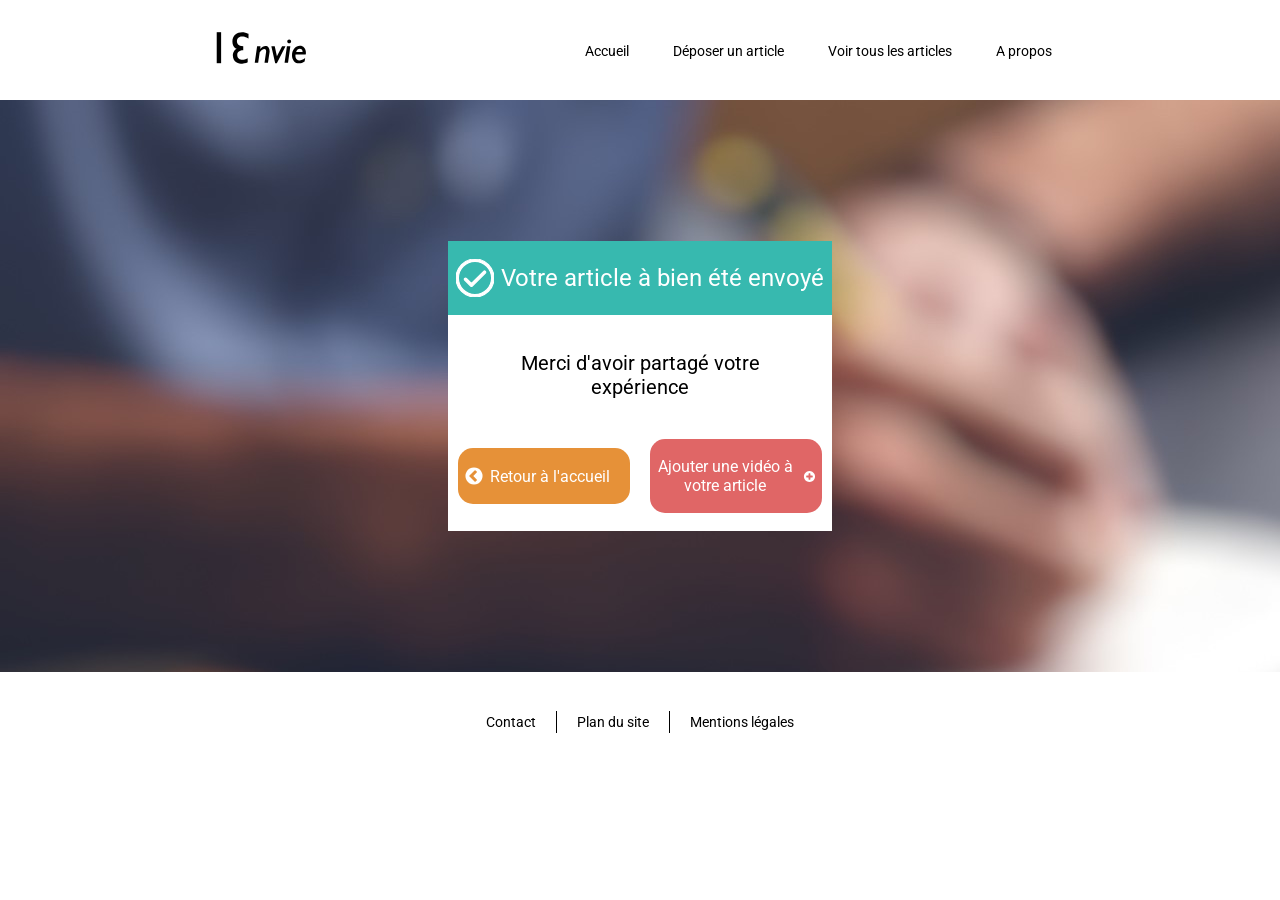
<file: finArticle.html>
<!doctype html>
<html lang="fr">

<head>
	<meta charset="utf-8">
	<title>Fin article</title>
	<link rel="stylesheet" href="../css/finArticle.css"> </head>

<body>
	<header>
		<link href="../css/header.css" rel="stylesheet">
		<div id="header">
			<logo id="icon_13envie">
				<svg version="1.1" id="logo_13envie" width="100px" height="100px" xmlns="http://www.w3.org/2000/svg" xmlns:xlink="http://www.w3.org/1999/xlink" x="0px" y="0px" viewBox="0 0 841.89 595.28" enable-background="new 0 0 841.89 595.28" xml:space="preserve">
					<rect x="65" y="164.61" width="37" height="261" />
					<path d="M332.67,178.61v40c0,0-23.67-18.33-54.67-18.33s-43,22.67-43,39.33s7.67,44.33,53.33,44.33v33.33
	c0,0-50.67-1.67-50.67,38.33s38.67,40,46.17,40s23.83-2.67,41.83-12.67v35.33c0,0-19.33,11-46.33,11S201,418.95,201,359.95
	c0,0-1-39.67,32.67-56c0,0-36.67-9.67-36.67-62s39.67-77.33,82-77.33C279,164.61,306.33,163.95,332.67,178.61z" />
					<g>
						<path d="M475.25,281.43c-15.34,0-30.32,8.23-44.55,24.46l3.02-20.77c0.06-0.41-0.06-0.82-0.33-1.13c-0.27-0.31-0.66-0.49-1.07-0.49
		h-26.2c-0.71,0-1.3,0.52-1.4,1.22l-19.35,136.03c-0.06,0.41,0.06,0.82,0.33,1.13c0.27,0.31,0.66,0.49,1.07,0.49h25.74
		c0.7,0,1.3-0.52,1.4-1.21l12.61-86.65c0.04-0.29,0.63-2.14,8.12-9.56c5.39-5.34,9.96-9.37,13.59-11.97
		c3.6-2.58,7.01-4.51,10.14-5.74c3.08-1.21,5.87-1.82,8.28-1.82c4.09,0,7.42,1.67,10.17,5.09c2.79,3.47,4.2,8.65,4.2,15.38
		c0,2.47-0.25,5.22-0.74,8.22l-12.6,86.65c-0.06,0.41,0.06,0.82,0.33,1.13c0.27,0.31,0.66,0.49,1.07,0.49h25.76
		c0.7,0,1.29-0.51,1.4-1.2l13.23-85.75c0.61-3.8,0.92-7.51,0.92-11.02c0-12.48-3.07-22.84-9.14-30.8
		C495.11,285.52,486.36,281.43,475.25,281.43z" />
						<path d="M643.07,284.18c-0.26-0.42-0.72-0.68-1.21-0.68h-26.47c-0.53,0-1.02,0.3-1.26,0.77l-42.28,82.82l-17.96-82.48
		c-0.14-0.65-0.72-1.12-1.38-1.12h-25.82c-0.43,0-0.84,0.2-1.11,0.53c-0.27,0.34-0.37,0.78-0.27,1.2l31.43,138.69
		c0.15,0.65,0.72,1.1,1.38,1.1h12.94c0.53,0,1.02-0.3,1.26-0.77l70.81-138.69C643.35,285.12,643.33,284.6,643.07,284.18z" />
						<path d="M683.21,283.5h-26.05c-0.71,0-1.3,0.52-1.4,1.22l-19.34,136.03c-0.06,0.41,0.06,0.82,0.33,1.13
		c0.27,0.31,0.66,0.49,1.07,0.49h26.05c0.71,0,1.3-0.52,1.4-1.22l19.35-136.03c0.06-0.41-0.06-0.82-0.33-1.13
		C684.01,283.68,683.62,283.5,683.21,283.5z" />
						<path d="M675,225.98c-4.46,0-8.36,1.6-11.57,4.77c-3.22,3.17-4.85,7.07-4.85,11.58c0,4.42,1.63,8.27,4.85,11.43
		c3.21,3.17,7.1,4.77,11.57,4.77c4.46,0,8.36-1.6,11.57-4.77c3.22-3.17,4.85-7.02,4.85-11.43c0-4.51-1.63-8.41-4.85-11.58
		C683.36,227.58,679.47,225.98,675,225.98z" />
						<path d="M801.59,295.74c-9.54-10.87-21.65-16.38-36.01-16.38c-18.65,0-34.63,7.81-47.5,23.2c-12.81,15.32-19.3,34.46-19.3,56.87
		c0,20.18,5.44,36.58,16.17,48.77c10.78,12.24,25.24,18.45,42.98,18.45c16.92,0,32.69-5.21,46.87-15.5
		c0.31-0.22,0.51-0.56,0.57-0.93l3.75-24.55c0.09-0.56-0.17-1.13-0.66-1.42c-0.49-0.3-1.1-0.27-1.57,0.06
		c-16.77,12.09-31.58,18.22-44.01,18.22c-10.05,0-18.51-3.51-25.15-10.43c-6.65-6.94-10.03-16.58-10.03-28.67
		c0-3.69,0.33-7.58,0.98-11.59h84.88c0.71,0,1.31-0.52,1.4-1.22c0.61-4.38,0.91-8.72,0.91-12.91
		C815.89,320.67,811.08,306.55,801.59,295.74z M733.5,331.11c6.75-18.68,16.86-27.77,30.87-27.77c7.51,0,13.16,2.51,17.27,7.67
		c3.91,4.92,5.99,11.68,6.2,20.1H733.5z" /> </g>
				</svg>
			</logo>
			<div class="right_icon_space"></div>
			<div id="top_navbar"> <a class="hvr_bouton" href="#">Accueil</a> <a class="hvr_bouton" href="#">Déposer un article</a> <a class="hvr_bouton" href="#">Voir tous les articles</a> <a class="hvr_bouton" href="#">A propos</a> </div>
		</div>
	</header>
	<section>
		<div id="fin_article_div">
			<div id="fin_article_title">
				<?xml version="1.0" ?><!DOCTYPE svg  PUBLIC '-//W3C//DTD SVG 1.1//EN'  'http://www.w3.org/Graphics/SVG/1.1/DTD/svg11.dtd'><svg enable-background="new 0 0 32 32" id="Слой_1" version="1.1" viewBox="0 0 32 32" xml:space="preserve" xmlns="http://www.w3.org/2000/svg" xmlns:xlink="http://www.w3.org/1999/xlink"><g id="Check_Circle"><path d="M16,0C7.163,0,0,7.163,0,16c0,8.837,7.163,16,16,16c8.836,0,16-7.164,16-16C32,7.163,24.836,0,16,0z M16,30   C8.268,30,2,23.732,2,16C2,8.268,8.268,2,16,2s14,6.268,14,14C30,23.732,23.732,30,16,30z" fill="#121313"/><path d="M23.3,10.393L13.012,20.589l-4.281-4.196c-0.394-0.391-1.034-0.391-1.428,0   c-0.395,0.391-0.395,1.024,0,1.414l4.999,4.899c0.41,0.361,1.023,0.401,1.428,0l10.999-10.899c0.394-0.39,0.394-1.024,0-1.414   C24.334,10.003,23.695,10.003,23.3,10.393z" fill="#121313"/></g><g/><g/><g/><g/><g/><g/></svg>
				<p>Votre article à bien été envoyé</p>
			</div>
			<div id="fin_article_container">
				<p id="fin_article_container_title">Merci d'avoir partagé votre expérience</p>
				<div id="fin_article_button_container">
					<a href="#">
						<?xml version="1.0" ?><svg viewBox="0 0 1792 1792" xmlns="http://www.w3.org/2000/svg"><path d="M1037 1395l102-102q19-19 19-45t-19-45l-307-307 307-307q19-19 19-45t-19-45l-102-102q-19-19-45-19t-45 19l-454 454q-19 19-19 45t19 45l454 454q19 19 45 19t45-19zm627-499q0 209-103 385.5t-279.5 279.5-385.5 103-385.5-103-279.5-279.5-103-385.5 103-385.5 279.5-279.5 385.5-103 385.5 103 279.5 279.5 103 385.5z"/></svg>
						<p>Retour à l'accueil</p>
					</a>
					<a href="#">
						<p>Ajouter une vidéo à votre article</p>
						<?xml version="1.0" ?><svg viewBox="0 0 1792 1792" xmlns="http://www.w3.org/2000/svg"><path d="M1344 960v-128q0-26-19-45t-45-19h-256v-256q0-26-19-45t-45-19h-128q-26 0-45 19t-19 45v256h-256q-26 0-45 19t-19 45v128q0 26 19 45t45 19h256v256q0 26 19 45t45 19h128q26 0 45-19t19-45v-256h256q26 0 45-19t19-45zm320-64q0 209-103 385.5t-279.5 279.5-385.5 103-385.5-103-279.5-279.5-103-385.5 103-385.5 279.5-279.5 385.5-103 385.5 103 279.5 279.5 103 385.5z"/></svg>
					</a>
				</div>
			</div>
		</div>
	</section>
	<footer>
		<link href="../css/footer.css" rel="stylesheet">
		<div id="footer_bar"> <a class="ftr_bouton" href="#">Contact</a>
			<div class="line_space"></div> <a class="ftr_bouton" href="#">Plan du site</a>
			<div class="line_space"></div> <a class="ftr_bouton" href="#">Mentions légales</a> </div>
	</footer>
</body>

</html>
</file>
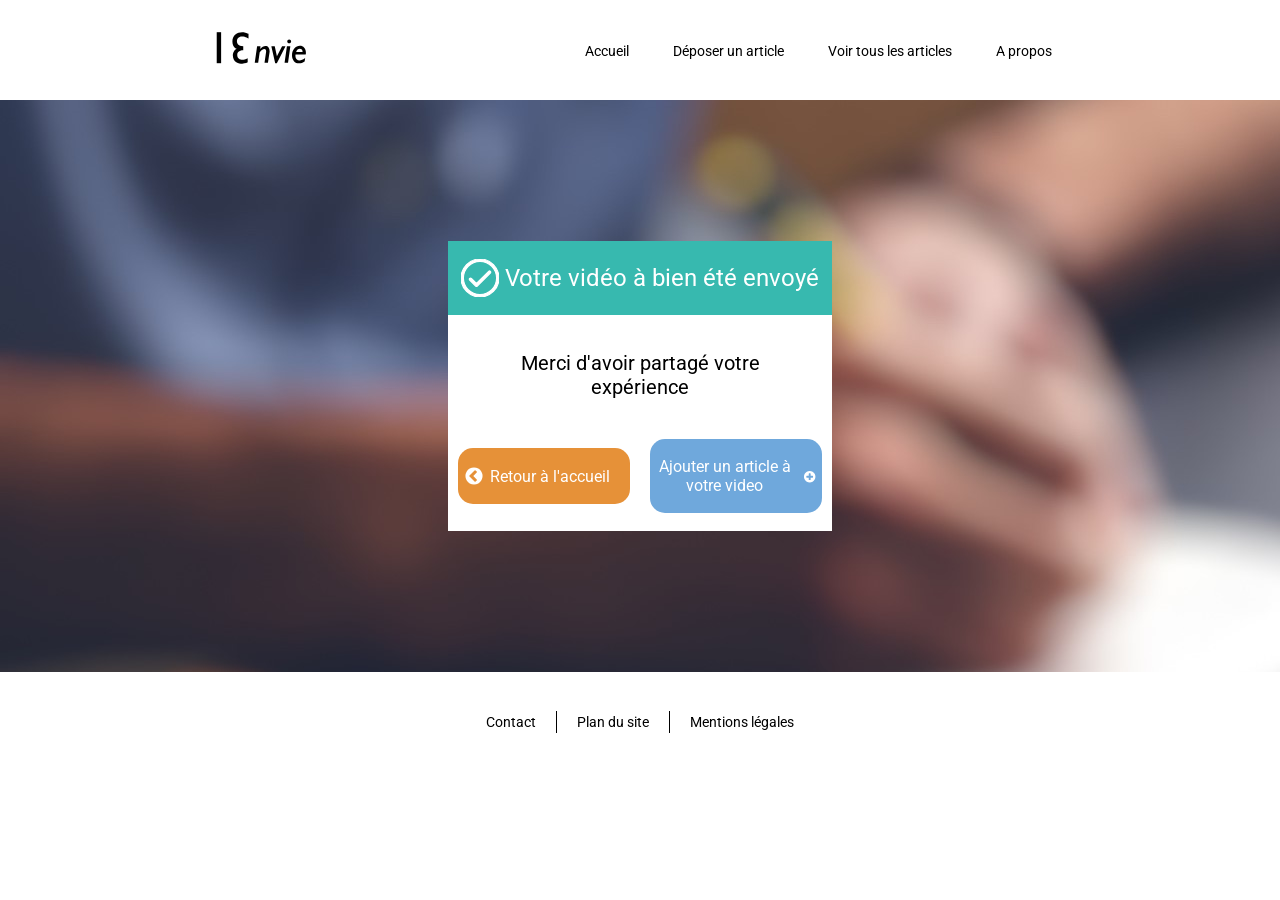
<file: finVideo.html>
<!doctype html>
<html lang="fr">

<head>
	<meta charset="utf-8">
	<title>Fin video</title>
	<link rel="stylesheet" href="../css/finVideo.css"> </head>

<body>
	<header>
		<link href="../css/header.css" rel="stylesheet">
		<div id="header">
			<logo id="icon_13envie">
				<svg version="1.1" id="logo_13envie" width="100px" height="100px" xmlns="http://www.w3.org/2000/svg" xmlns:xlink="http://www.w3.org/1999/xlink" x="0px" y="0px" viewBox="0 0 841.89 595.28" enable-background="new 0 0 841.89 595.28" xml:space="preserve">
					<rect x="65" y="164.61" width="37" height="261" />
					<path d="M332.67,178.61v40c0,0-23.67-18.33-54.67-18.33s-43,22.67-43,39.33s7.67,44.33,53.33,44.33v33.33
	c0,0-50.67-1.67-50.67,38.33s38.67,40,46.17,40s23.83-2.67,41.83-12.67v35.33c0,0-19.33,11-46.33,11S201,418.95,201,359.95
	c0,0-1-39.67,32.67-56c0,0-36.67-9.67-36.67-62s39.67-77.33,82-77.33C279,164.61,306.33,163.95,332.67,178.61z" />
					<g>
						<path d="M475.25,281.43c-15.34,0-30.32,8.23-44.55,24.46l3.02-20.77c0.06-0.41-0.06-0.82-0.33-1.13c-0.27-0.31-0.66-0.49-1.07-0.49
		h-26.2c-0.71,0-1.3,0.52-1.4,1.22l-19.35,136.03c-0.06,0.41,0.06,0.82,0.33,1.13c0.27,0.31,0.66,0.49,1.07,0.49h25.74
		c0.7,0,1.3-0.52,1.4-1.21l12.61-86.65c0.04-0.29,0.63-2.14,8.12-9.56c5.39-5.34,9.96-9.37,13.59-11.97
		c3.6-2.58,7.01-4.51,10.14-5.74c3.08-1.21,5.87-1.82,8.28-1.82c4.09,0,7.42,1.67,10.17,5.09c2.79,3.47,4.2,8.65,4.2,15.38
		c0,2.47-0.25,5.22-0.74,8.22l-12.6,86.65c-0.06,0.41,0.06,0.82,0.33,1.13c0.27,0.31,0.66,0.49,1.07,0.49h25.76
		c0.7,0,1.29-0.51,1.4-1.2l13.23-85.75c0.61-3.8,0.92-7.51,0.92-11.02c0-12.48-3.07-22.84-9.14-30.8
		C495.11,285.52,486.36,281.43,475.25,281.43z" />
						<path d="M643.07,284.18c-0.26-0.42-0.72-0.68-1.21-0.68h-26.47c-0.53,0-1.02,0.3-1.26,0.77l-42.28,82.82l-17.96-82.48
		c-0.14-0.65-0.72-1.12-1.38-1.12h-25.82c-0.43,0-0.84,0.2-1.11,0.53c-0.27,0.34-0.37,0.78-0.27,1.2l31.43,138.69
		c0.15,0.65,0.72,1.1,1.38,1.1h12.94c0.53,0,1.02-0.3,1.26-0.77l70.81-138.69C643.35,285.12,643.33,284.6,643.07,284.18z" />
						<path d="M683.21,283.5h-26.05c-0.71,0-1.3,0.52-1.4,1.22l-19.34,136.03c-0.06,0.41,0.06,0.82,0.33,1.13
		c0.27,0.31,0.66,0.49,1.07,0.49h26.05c0.71,0,1.3-0.52,1.4-1.22l19.35-136.03c0.06-0.41-0.06-0.82-0.33-1.13
		C684.01,283.68,683.62,283.5,683.21,283.5z" />
						<path d="M675,225.98c-4.46,0-8.36,1.6-11.57,4.77c-3.22,3.17-4.85,7.07-4.85,11.58c0,4.42,1.63,8.27,4.85,11.43
		c3.21,3.17,7.1,4.77,11.57,4.77c4.46,0,8.36-1.6,11.57-4.77c3.22-3.17,4.85-7.02,4.85-11.43c0-4.51-1.63-8.41-4.85-11.58
		C683.36,227.58,679.47,225.98,675,225.98z" />
						<path d="M801.59,295.74c-9.54-10.87-21.65-16.38-36.01-16.38c-18.65,0-34.63,7.81-47.5,23.2c-12.81,15.32-19.3,34.46-19.3,56.87
		c0,20.18,5.44,36.58,16.17,48.77c10.78,12.24,25.24,18.45,42.98,18.45c16.92,0,32.69-5.21,46.87-15.5
		c0.31-0.22,0.51-0.56,0.57-0.93l3.75-24.55c0.09-0.56-0.17-1.13-0.66-1.42c-0.49-0.3-1.1-0.27-1.57,0.06
		c-16.77,12.09-31.58,18.22-44.01,18.22c-10.05,0-18.51-3.51-25.15-10.43c-6.65-6.94-10.03-16.58-10.03-28.67
		c0-3.69,0.33-7.58,0.98-11.59h84.88c0.71,0,1.31-0.52,1.4-1.22c0.61-4.38,0.91-8.72,0.91-12.91
		C815.89,320.67,811.08,306.55,801.59,295.74z M733.5,331.11c6.75-18.68,16.86-27.77,30.87-27.77c7.51,0,13.16,2.51,17.27,7.67
		c3.91,4.92,5.99,11.68,6.2,20.1H733.5z" /> </g>
				</svg>
			</logo>
			<div class="right_icon_space"></div>
			<div id="top_navbar"> <a class="hvr_bouton" href="#">Accueil</a> <a class="hvr_bouton" href="#">Déposer un article</a> <a class="hvr_bouton" href="#">Voir tous les articles</a> <a class="hvr_bouton" href="#">A propos</a> </div>
		</div>
	</header>
	<section>
		<div id="fin_article_div">
			<div id="fin_article_title">
				<?xml version="1.0" ?>
					<!DOCTYPE svg  PUBLIC '-//W3C//DTD SVG 1.1//EN'  'http://www.w3.org/Graphics/SVG/1.1/DTD/svg11.dtd'>
					<svg enable-background="new 0 0 32 32" id="Слой_1" version="1.1" viewBox="0 0 32 32" xml:space="preserve" xmlns="http://www.w3.org/2000/svg" xmlns:xlink="http://www.w3.org/1999/xlink">
						<g id="Check_Circle">
							<path d="M16,0C7.163,0,0,7.163,0,16c0,8.837,7.163,16,16,16c8.836,0,16-7.164,16-16C32,7.163,24.836,0,16,0z M16,30   C8.268,30,2,23.732,2,16C2,8.268,8.268,2,16,2s14,6.268,14,14C30,23.732,23.732,30,16,30z" fill="#121313" />
							<path d="M23.3,10.393L13.012,20.589l-4.281-4.196c-0.394-0.391-1.034-0.391-1.428,0   c-0.395,0.391-0.395,1.024,0,1.414l4.999,4.899c0.41,0.361,1.023,0.401,1.428,0l10.999-10.899c0.394-0.39,0.394-1.024,0-1.414   C24.334,10.003,23.695,10.003,23.3,10.393z" fill="#121313" />
						</g>
						<g/>
						<g/>
						<g/>
						<g/>
						<g/>
						<g/>
					</svg>
					<p>Votre vidéo à bien été envoyé</p>
			</div>
			<div id="fin_article_container">
				<p id="fin_article_container_title">Merci d'avoir partagé votre expérience</p>
				<div id="fin_article_button_container">
					<a href="#">
						<?xml version="1.0" ?>
							<svg viewBox="0 0 1792 1792" xmlns="http://www.w3.org/2000/svg">
								<path d="M1037 1395l102-102q19-19 19-45t-19-45l-307-307 307-307q19-19 19-45t-19-45l-102-102q-19-19-45-19t-45 19l-454 454q-19 19-19 45t19 45l454 454q19 19 45 19t45-19zm627-499q0 209-103 385.5t-279.5 279.5-385.5 103-385.5-103-279.5-279.5-103-385.5 103-385.5 279.5-279.5 385.5-103 385.5 103 279.5 279.5 103 385.5z" />
							</svg>
							<p>Retour à l'accueil</p>
					</a>
					<a href="#">
						<p>Ajouter un article à votre video</p>
						<?xml version="1.0" ?>
							<svg viewBox="0 0 1792 1792" xmlns="http://www.w3.org/2000/svg">
								<path d="M1344 960v-128q0-26-19-45t-45-19h-256v-256q0-26-19-45t-45-19h-128q-26 0-45 19t-19 45v256h-256q-26 0-45 19t-19 45v128q0 26 19 45t45 19h256v256q0 26 19 45t45 19h128q26 0 45-19t19-45v-256h256q26 0 45-19t19-45zm320-64q0 209-103 385.5t-279.5 279.5-385.5 103-385.5-103-279.5-279.5-103-385.5 103-385.5 279.5-279.5 385.5-103 385.5 103 279.5 279.5 103 385.5z" />
							</svg>
					</a>
				</div>
			</div>
		</div>
	</section>
	<footer>
		<link href="../css/footer.css" rel="stylesheet">
		<div id="footer_bar"> <a class="ftr_bouton" href="#">Contact</a>
			<div class="line_space"></div> <a class="ftr_bouton" href="#">Plan du site</a>
			<div class="line_space"></div> <a class="ftr_bouton" href="#">Mentions légales</a> </div>
	</footer>
</body>

</html>
</file>
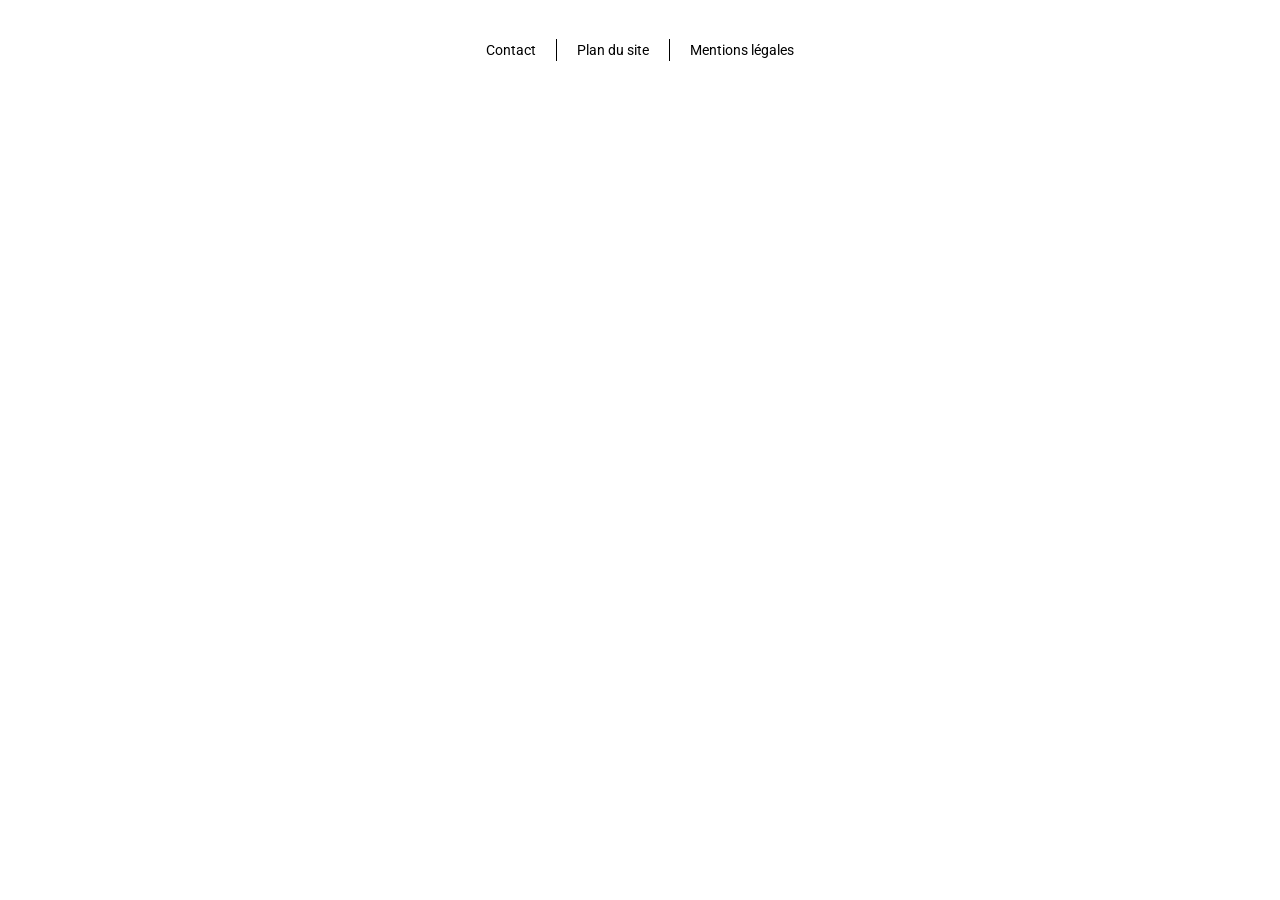
<file: footer.html>
<!DOCTYPE html>
<html>

<head>
    <meta charset="utf-8" />
    <title></title>
    <link rel="icon" type="image/png" href="img/logo.PNG" /> </head>

<body>
    <footer>
        <link href="../css/footer.css" rel="stylesheet">
            <div id="footer_bar"> 
                <a class="ftr_bouton" href="#">Contact</a> 
                <div class="line_space"></div>
                <a class="ftr_bouton" href="#">Plan du site</a>
                <div class="line_space"></div>
                <a class="ftr_bouton" href="#">Mentions légales</a>
            </div>
    </footer>
</body>

</html>
</file>
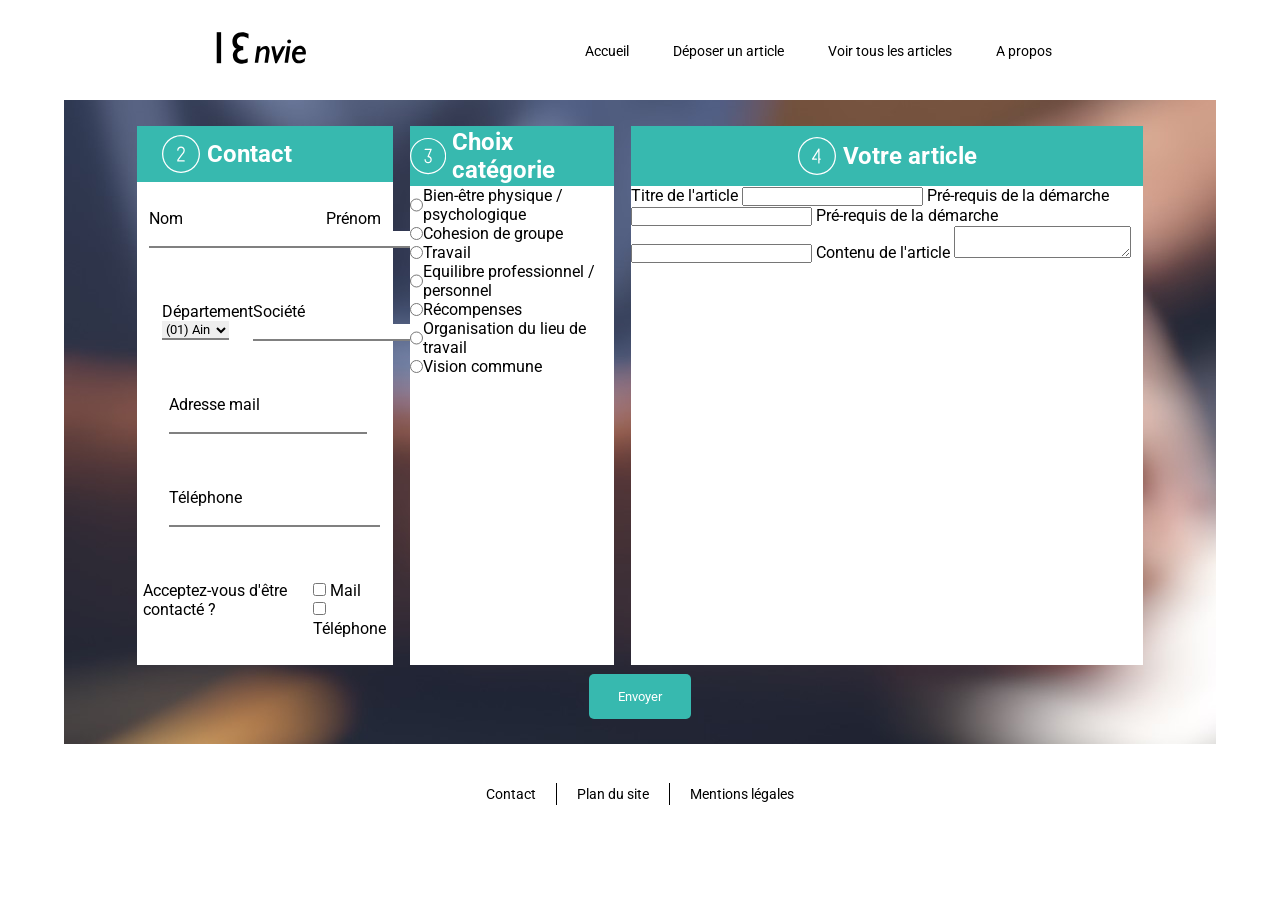
<file: formArticle.html>
<!doctype html>
<html lang="fr">

<head>
	<meta charset="utf-8">
	<title>Fin video</title>
	<link rel="stylesheet" href="../css/formArticle.css"> </head>

<body>
	<header>
		<link href="../css/header.css" rel="stylesheet">
		<div id="header">
			<logo id="icon_13envie">
				<svg version="1.1" id="logo_13envie" width="100px" height="100px" xmlns="http://www.w3.org/2000/svg" xmlns:xlink="http://www.w3.org/1999/xlink" x="0px" y="0px" viewBox="0 0 841.89 595.28" enable-background="new 0 0 841.89 595.28" xml:space="preserve">
					<rect x="65" y="164.61" width="37" height="261" />
					<path d="M332.67,178.61v40c0,0-23.67-18.33-54.67-18.33s-43,22.67-43,39.33s7.67,44.33,53.33,44.33v33.33
	c0,0-50.67-1.67-50.67,38.33s38.67,40,46.17,40s23.83-2.67,41.83-12.67v35.33c0,0-19.33,11-46.33,11S201,418.95,201,359.95
	c0,0-1-39.67,32.67-56c0,0-36.67-9.67-36.67-62s39.67-77.33,82-77.33C279,164.61,306.33,163.95,332.67,178.61z" />
					<g>
						<path d="M475.25,281.43c-15.34,0-30.32,8.23-44.55,24.46l3.02-20.77c0.06-0.41-0.06-0.82-0.33-1.13c-0.27-0.31-0.66-0.49-1.07-0.49
		h-26.2c-0.71,0-1.3,0.52-1.4,1.22l-19.35,136.03c-0.06,0.41,0.06,0.82,0.33,1.13c0.27,0.31,0.66,0.49,1.07,0.49h25.74
		c0.7,0,1.3-0.52,1.4-1.21l12.61-86.65c0.04-0.29,0.63-2.14,8.12-9.56c5.39-5.34,9.96-9.37,13.59-11.97
		c3.6-2.58,7.01-4.51,10.14-5.74c3.08-1.21,5.87-1.82,8.28-1.82c4.09,0,7.42,1.67,10.17,5.09c2.79,3.47,4.2,8.65,4.2,15.38
		c0,2.47-0.25,5.22-0.74,8.22l-12.6,86.65c-0.06,0.41,0.06,0.82,0.33,1.13c0.27,0.31,0.66,0.49,1.07,0.49h25.76
		c0.7,0,1.29-0.51,1.4-1.2l13.23-85.75c0.61-3.8,0.92-7.51,0.92-11.02c0-12.48-3.07-22.84-9.14-30.8
		C495.11,285.52,486.36,281.43,475.25,281.43z" />
						<path d="M643.07,284.18c-0.26-0.42-0.72-0.68-1.21-0.68h-26.47c-0.53,0-1.02,0.3-1.26,0.77l-42.28,82.82l-17.96-82.48
		c-0.14-0.65-0.72-1.12-1.38-1.12h-25.82c-0.43,0-0.84,0.2-1.11,0.53c-0.27,0.34-0.37,0.78-0.27,1.2l31.43,138.69
		c0.15,0.65,0.72,1.1,1.38,1.1h12.94c0.53,0,1.02-0.3,1.26-0.77l70.81-138.69C643.35,285.12,643.33,284.6,643.07,284.18z" />
						<path d="M683.21,283.5h-26.05c-0.71,0-1.3,0.52-1.4,1.22l-19.34,136.03c-0.06,0.41,0.06,0.82,0.33,1.13
		c0.27,0.31,0.66,0.49,1.07,0.49h26.05c0.71,0,1.3-0.52,1.4-1.22l19.35-136.03c0.06-0.41-0.06-0.82-0.33-1.13
		C684.01,283.68,683.62,283.5,683.21,283.5z" />
						<path d="M675,225.98c-4.46,0-8.36,1.6-11.57,4.77c-3.22,3.17-4.85,7.07-4.85,11.58c0,4.42,1.63,8.27,4.85,11.43
		c3.21,3.17,7.1,4.77,11.57,4.77c4.46,0,8.36-1.6,11.57-4.77c3.22-3.17,4.85-7.02,4.85-11.43c0-4.51-1.63-8.41-4.85-11.58
		C683.36,227.58,679.47,225.98,675,225.98z" />
						<path d="M801.59,295.74c-9.54-10.87-21.65-16.38-36.01-16.38c-18.65,0-34.63,7.81-47.5,23.2c-12.81,15.32-19.3,34.46-19.3,56.87
		c0,20.18,5.44,36.58,16.17,48.77c10.78,12.24,25.24,18.45,42.98,18.45c16.92,0,32.69-5.21,46.87-15.5
		c0.31-0.22,0.51-0.56,0.57-0.93l3.75-24.55c0.09-0.56-0.17-1.13-0.66-1.42c-0.49-0.3-1.1-0.27-1.57,0.06
		c-16.77,12.09-31.58,18.22-44.01,18.22c-10.05,0-18.51-3.51-25.15-10.43c-6.65-6.94-10.03-16.58-10.03-28.67
		c0-3.69,0.33-7.58,0.98-11.59h84.88c0.71,0,1.31-0.52,1.4-1.22c0.61-4.38,0.91-8.72,0.91-12.91
		C815.89,320.67,811.08,306.55,801.59,295.74z M733.5,331.11c6.75-18.68,16.86-27.77,30.87-27.77c7.51,0,13.16,2.51,17.27,7.67
		c3.91,4.92,5.99,11.68,6.2,20.1H733.5z" /> </g>
				</svg>
			</logo>
			<div class="right_icon_space"></div>
			<div id="top_navbar"> <a class="hvr_bouton" href="#">Accueil</a> <a class="hvr_bouton" href="#">Déposer un article</a> <a class="hvr_bouton" href="#">Voir tous les articles</a> <a class="hvr_bouton" href="#">A propos</a> </div>
		</div>
	</header>
	<section>
		<form id="formArticle" method="POST" action="finArticle.php">
			<div id="formArticleContainer">
				<div id="contactForm">
					<div id="contactFormTitle">
						<?xml version="1.0" ?>
							<svg version="1.1" viewBox="0 0 60 60" xmlns="http://www.w3.org/2000/svg" xmlns:xlink="http://www.w3.org/1999/xlink">
								<title/>
								<desc/>
								<defs/>
								<g fill="none" fill-rule="evenodd" id="People" stroke="none" stroke-width="1">
									<g fill="#000000" id="Icon-72">
										<path d="M26.707,38.707 C26.693,38.722 26.304,39.148 26.109,40 L35,40 C35.552,40 36,40.447 36,41 C36,41.553 35.552,42 35,42 L25,42 C24.448,42 24,41.553 24,41 C24,38.85 24.975,37.639 25.239,37.349 L32.21,28.386 C32.236,28.353 32.264,28.322 32.293,28.293 C32.307,28.278 34,26.526 34,24 C34,21.794 32.206,20 30,20 C27.794,20 26,21.794 26,24 C26,24.553 25.552,25 25,25 C24.448,25 24,24.553 24,24 C24,20.691 26.691,18 30,18 C33.309,18 36,20.691 36,24 C36,27.136 34.102,29.29 33.757,29.655 L26.79,38.614 C26.764,38.646 26.736,38.678 26.707,38.707 M30,58 C14.561,58 2,45.439 2,30 C2,14.561 14.561,2 30,2 C45.439,2 58,14.561 58,30 C58,45.439 45.439,58 30,58 M30,0 C13.458,0 0,13.458 0,30 C0,46.542 13.458,60 30,60 C46.542,60 60,46.542 60,30 C60,13.458 46.542,0 30,0" id="number-two" /> </g>
								</g>
							</svg>
							<h2>Contact</h2> </div>
					<div id="contactFormInputs">
						<div id="contactFormNames">
							<div id="contactFormLastName">
								<label for="lastName">Nom</label>
								<br/>
								<input name="lastName" type="text" required/> </div>
							<div id="contactFormFirstName">
								<label for="firstName">Prénom</label>
								<br/>
								<input name="firstName" type="text" required/> </div>
						</div>
						<div id="contactFormDepartementSociety">
							<div id="contactFormDepartement">
								<label for="departements">Département</label>
								<select name="departements" id="nav_dep_select">
									<option value="01">(01) Ain </option>
									<option value="02">(02) Aisne </option>
									<option value="03">(03) Allier </option>
									<option value="04">(04) Alpes de Haute Provence </option>
									<option value="05">(05) Hautes Alpes </option>
									<option value="06">(06) Alpes Maritimes </option>
									<option value="07">(07) Ardèche </option>
									<option value="08">(08) Ardennes </option>
									<option value="09">(09) Ariège </option>
									<option value="10">(10) Aube </option>
									<option value="11">(11) Aude </option>
									<option value="12">(12) Aveyron </option>
									<option value="13">(13) Bouches du Rhône </option>
									<option value="14">(14) Calvados </option>
									<option value="15">(15) Cantal </option>
									<option value="16">(16) Charente </option>
									<option value="17">(17) Charente Maritime </option>
									<option value="18">(18) Cher </option>
									<option value="19">(19) Corrèze </option>
									<option value="2A">(2A) Corse du Sud </option>
									<option value="2B">(2B) Haute-Corse </option>
									<option value="21">(21) Côte d'Or </option>
									<option value="22">(22) Côtes d'Armor </option>
									<option value="23">(23) Creuse </option>
									<option value="24">(24) Dordogne </option>
									<option value="25">(25) Doubs </option>
									<option value="26">(26) Drôme </option>
									<option value="27">(27) Eure </option>
									<option value="28">(28) Eure et Loir </option>
									<option value="29">(29) Finistère </option>
									<option value="30">(30) Gard </option>
									<option value="31">(31) Haute Garonne </option>
									<option value="32">(32) Gers </option>
									<option value="33">(33) Gironde </option>
									<option value="34">(34) Hérault </option>
									<option value="35">(35) Ille et Vilaine </option>
									<option value="36">(36) Indre </option>
									<option value="37">(37) Indre et Loire </option>
									<option value="38">(38) Isère </option>
									<option value="39">(39) Jura </option>
									<option value="40">(40) Landes </option>
									<option value="41">(41) Loir et Cher </option>
									<option value="42">(42) Loire </option>
									<option value="43">(43) Haute Loire </option>
									<option value="44">(44) Loire Atlantique </option>
									<option value="45">(45) Loiret </option>
									<option value="46">(46) Lot </option>
									<option value="47">(47) Lot et Garonne </option>
									<option value="48">(48) Lozère </option>
									<option value="49">(49) Maine et Loire </option>
									<option value="50">(50) Manche </option>
									<option value="51">(51) Marne </option>
									<option value="52">(52) Haute Marne </option>
									<option value="53">(53) Mayenne </option>
									<option value="54">(54) Meurthe et Moselle </option>
									<option value="55">(55) Meuse </option>
									<option value="56">(56) Morbihan </option>
									<option value="57">(57) Moselle </option>
									<option value="58">(58) Nièvre </option>
									<option value="59">(59) Nord </option>
									<option value="60">(60) Oise </option>
									<option value="61">(61) Orne </option>
									<option value="62">(62) Pas de Calais </option>
									<option value="63">(63) Puy de Dôme </option>
									<option value="64">(64) Pyrénées Atlantiques </option>
									<option value="65">(65) Hautes Pyrénées </option>
									<option value="66">(66) Pyrénées Orientales </option>
									<option value="67">(67) Bas Rhin </option>
									<option value="68">(68) Haut Rhin </option>
									<option value="69">(69) Rhône </option>
									<option value="70">(70) Haute Saône </option>
									<option value="71">(71) Saône et Loire </option>
									<option value="72">(72) Sarthe </option>
									<option value="73">(73) Savoie </option>
									<option value="74">(74) Haute Savoie </option>
									<option value="75">(75) Paris </option>
									<option value="76">(76) Seine Maritime </option>
									<option value="77">(77) Seine et Marne </option>
									<option value="78">(78) Yvelines </option>
									<option value="79">(79) Deux Sèvres </option>
									<option value="80">(80) Somme </option>
									<option value="81">(81) Tarn </option>
									<option value="82">(82) Tarn et Garonne </option>
									<option value="83">(83) Var </option>
									<option value="84">(84) Vaucluse </option>
									<option value="85">(85) Vendée </option>
									<option value="86">(86) Vienne </option>
									<option value="87">(87) Haute Vienne </option>
									<option value="88">(88) Vosges </option>
									<option value="89">(89) Yonne </option>
									<option value="90">(90) Territoire de Belfort </option>
									<option value="91">(91) Essonne </option>
									<option value="92">(92) Hauts de Seine </option>
									<option value="93">(93) Seine Saint Denis </option>
									<option value="94">(94) Val de Marne </option>
									<option value="95">(95) Val d'Oise </option>
								</select>
							</div>
							<div id="contactFormSociety">
								<label for="society">Société</label>
								<br/>
								<input name="society" type="text" required/> </div>
						</div>
						<div id="contactFormEmail">
							<label for="email">Adresse mail</label>
							<br/>
							<input name="email" type="email" required/> </div>
						<div id="contactFormPhoneNumber">
							<label for="phone">Téléphone</label>
							<br/>
							<input name="phone" type="number" required/> </div>
						<div id="contactFormRecontacter">
							<p>Acceptez-vous d'être contacté ?</p>
							<div>
								<input type="checkbox" name="checkBoxMail" />
								<label for="checkBoxMail">Mail</label>
								<br/>
								<input type="checkbox" name="checkBoxPhone" />
								<label for="checkBoxPhone">Téléphone</label>
								<br/> </div>
						</div>
					</div>
				</div>
				<div id="categoryForm">
					<div id="categoryFormTitle">
						<?xml version="1.0" ?>
							<svg height="60px" version="1.1" viewBox="0 0 60 60" width="60px" xmlns="http://www.w3.org/2000/svg" xmlns:xlink="http://www.w3.org/1999/xlink">
								<title/>
								<desc/>
								<defs/>
								<g fill="none" fill-rule="evenodd" id="People" stroke="none" stroke-width="1">
									<g fill="#000000" id="Icon-73">
										<path d="M36,36 C36,39.309 33.309,42 30,42 C26.691,42 24,39.309 24,36 C24,35.447 24.448,35 25,35 C25.552,35 26,35.447 26,36 C26,38.206 27.794,40 30,40 C32.206,40 34,38.206 34,36 C34,33.794 32.206,32 30,32 C29.666,32 29.354,31.833 29.168,31.555 C28.982,31.276 28.948,30.924 29.077,30.615 L33.5,20 L25,20 C24.448,20 24,19.553 24,19 C24,18.447 24.448,18 25,18 L35,18 C35.334,18 35.646,18.167 35.832,18.445 C36.018,18.724 36.052,19.076 35.923,19.385 L31.429,30.172 C34.05,30.814 36,33.184 36,36 M30,58 C14.561,58 2,45.439 2,30 C2,14.561 14.561,2 30,2 C45.439,2 58,14.561 58,30 C58,45.439 45.439,58 30,58 M30,0 C13.458,0 0,13.458 0,30 C0,46.542 13.458,60 30,60 C46.542,60 60,46.542 60,30 C60,13.458 46.542,0 30,0" id="number-three" /> </g>
								</g>
							</svg>
							<h2>Choix catégorie</h2> </div>
					<div id="categoryFormInputs">
						<div>
							<input type="radio" name="categoryForm" />
							<p>Bien-être physique / psychologique</p>
							<!--					<label for="categoryBienEtre">Bien-être physique / psychologique</label>-->
						</div>
						<div>
							<input type="radio" name="categoryForm" />
							<p>Cohesion de groupe</p>
							<!--					<label for="categoryCohesion">Cohesion de groupe</label>-->
						</div>
						<div>
							<input type="radio" name="categoryForm" />
							<p>Travail</p>
							<!--					<label for="categoryTravail">Travail</label>-->
						</div>
						<div>
							<input type="radio" name="categoryForm" />
							<p>Equilibre professionnel / personnel</p>
							<!--					<label for="categoryEquilibre">Equilibre professionnel / personnel</label>-->
						</div>
						<div>
							<input type="radio" name="categoryForm" />
							<p>Récompenses</p>
							<!--					<label for="categoryRecompenses">Récompenses</label>-->
						</div>
						<div>
							<input type="radio" name="categoryForm" />
							<p>Organisation du lieu de travail</p>
							<!--					<label for="categoryOrganisation">Organisation du lieu de travail</label>-->
						</div>
						<div>
							<input type="radio" name="categoryForm" />
							<p>Vision commune</p>
							<!--					<label for="categoryVision">Vision commune</label>-->
						</div>
					</div>
				</div>
				<div id="articleForm">
					<div id="articleFormTitle">
						<?xml version="1.0" ?>
							<svg height="60px" version="1.1" viewBox="0 0 60 60" width="60px" xmlns="http://www.w3.org/2000/svg" xmlns:xlink="http://www.w3.org/1999/xlink">
								<title/>
								<desc/>
								<defs/>
								<g fill="none" fill-rule="evenodd" id="People" stroke="none" stroke-width="1">
									<g fill="#000000" id="Icon-74">
										<path d="M36,35 C36,35.553 35.553,36 35,36 L34,36 L34,41 C34,41.553 33.553,42 33,42 C32.447,42 32,41.553 32,41 L32,22.486 L24.805,34 L29,34 C29.553,34 30,34.447 30,35 C30,35.553 29.553,36 29,36 L23,36 C22.637,36 22.302,35.803 22.125,35.484 C21.949,35.167 21.959,34.778 22.152,34.47 L32.152,18.47 C32.388,18.091 32.851,17.914 33.275,18.039 C33.704,18.162 34,18.554 34,19 L34,34 L35,34 C35.553,34 36,34.447 36,35 M30,58 C14.561,58 2,45.439 2,30 C2,14.561 14.561,2 30,2 C45.439,2 58,14.561 58,30 C58,45.439 45.439,58 30,58 M30,0 C13.458,0 0,13.458 0,30 C0,46.542 13.458,60 30,60 C46.542,60 60,46.542 60,30 C60,13.458 46.542,0 30,0" id="number-four" />
									</g>
								</g>
							</svg>
							<h2>Votre article</h2> </div>
					<div id="articleFormInputs">
						<label for="titreArticle">Titre de l'article</label>
						<input type="text" name="titreArticle" />
						<label for="prerequisArticle">Pré-requis de la démarche</label>
						<input type="text" name="prerequisArticle" />
						<label for="prerequisArticle">Pré-requis de la démarche</label>
						<input type="text" name="prerequisArticle" />
						<label for="contenuArticle">Contenu de l'article</label>
						<textarea name="contenuArticle"></textarea>
					</div>
				</div>
			</div>
			<input type="submit" value="Envoyer"/>
		</form>
	</section>
	<footer>
		<link href="../css/footer.css" rel="stylesheet">
		<div id="footer_bar"> <a class="ftr_bouton" href="#">Contact</a>
			<div class="line_space"></div> <a class="ftr_bouton" href="#">Plan du site</a>
			<div class="line_space"></div> <a class="ftr_bouton" href="#">Mentions légales</a> </div>
	</footer>
</body>

</html>
</file>
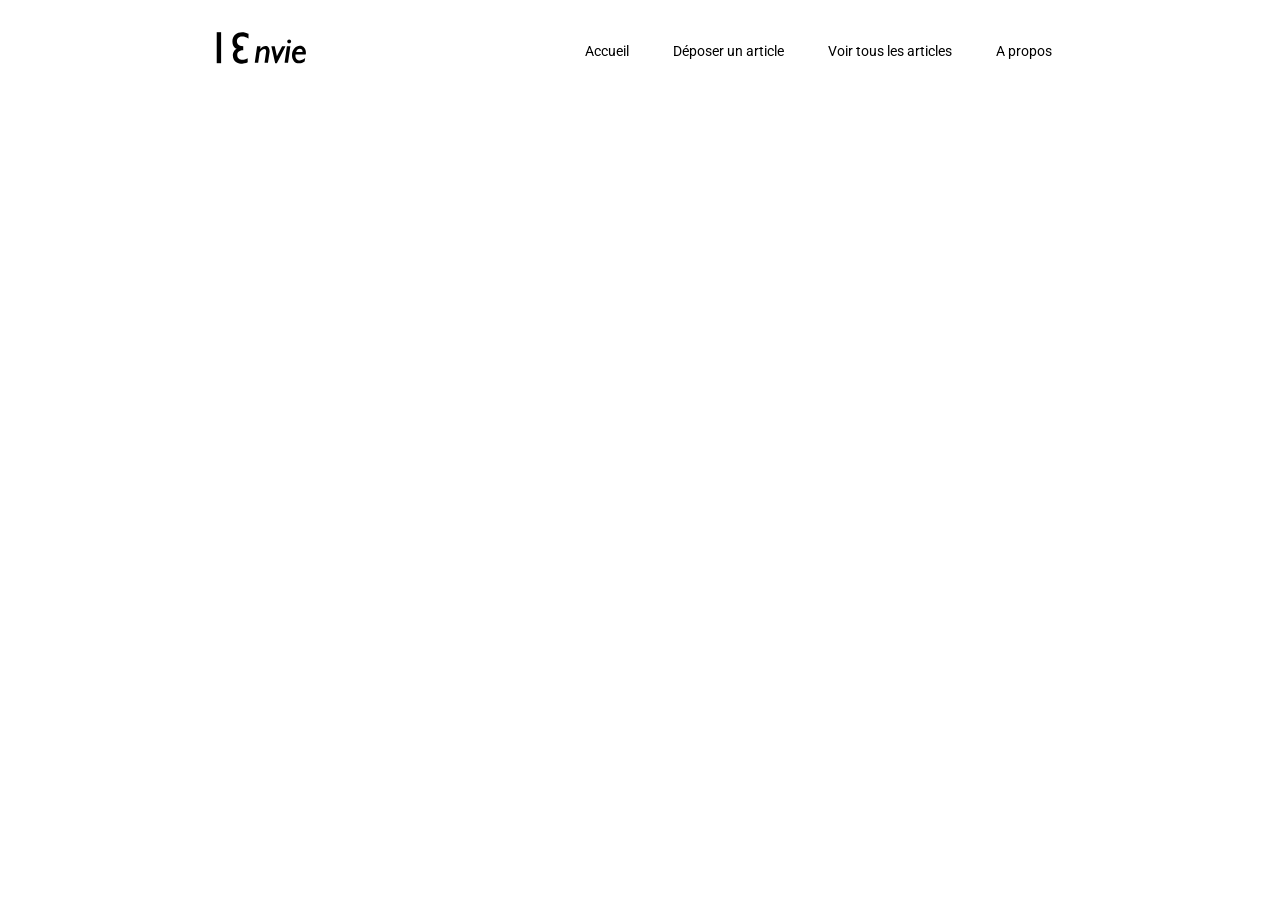
<file: header.html>
<!DOCTYPE html>
<html>

<head>
    <meta charset="utf-8" />
    <title></title>
    <link rel="icon" type="image/png" href="img/logo.PNG" /> </head>

<body>
    <header>
        <link href="../css/header.css" rel="stylesheet">
        <div id="header">
            <logo id="icon_13envie">
                <svg version="1.1" id="logo_13envie" width="100px" height="100px" xmlns="http://www.w3.org/2000/svg" xmlns:xlink="http://www.w3.org/1999/xlink" x="0px" y="0px" viewBox="0 0 841.89 595.28" enable-background="new 0 0 841.89 595.28" xml:space="preserve">
                    <rect x="65" y="164.61" width="37" height="261" />
                    <path d="M332.67,178.61v40c0,0-23.67-18.33-54.67-18.33s-43,22.67-43,39.33s7.67,44.33,53.33,44.33v33.33
	c0,0-50.67-1.67-50.67,38.33s38.67,40,46.17,40s23.83-2.67,41.83-12.67v35.33c0,0-19.33,11-46.33,11S201,418.95,201,359.95
	c0,0-1-39.67,32.67-56c0,0-36.67-9.67-36.67-62s39.67-77.33,82-77.33C279,164.61,306.33,163.95,332.67,178.61z" />
                    <g>
                        <path d="M475.25,281.43c-15.34,0-30.32,8.23-44.55,24.46l3.02-20.77c0.06-0.41-0.06-0.82-0.33-1.13c-0.27-0.31-0.66-0.49-1.07-0.49
		h-26.2c-0.71,0-1.3,0.52-1.4,1.22l-19.35,136.03c-0.06,0.41,0.06,0.82,0.33,1.13c0.27,0.31,0.66,0.49,1.07,0.49h25.74
		c0.7,0,1.3-0.52,1.4-1.21l12.61-86.65c0.04-0.29,0.63-2.14,8.12-9.56c5.39-5.34,9.96-9.37,13.59-11.97
		c3.6-2.58,7.01-4.51,10.14-5.74c3.08-1.21,5.87-1.82,8.28-1.82c4.09,0,7.42,1.67,10.17,5.09c2.79,3.47,4.2,8.65,4.2,15.38
		c0,2.47-0.25,5.22-0.74,8.22l-12.6,86.65c-0.06,0.41,0.06,0.82,0.33,1.13c0.27,0.31,0.66,0.49,1.07,0.49h25.76
		c0.7,0,1.29-0.51,1.4-1.2l13.23-85.75c0.61-3.8,0.92-7.51,0.92-11.02c0-12.48-3.07-22.84-9.14-30.8
		C495.11,285.52,486.36,281.43,475.25,281.43z" />
                        <path d="M643.07,284.18c-0.26-0.42-0.72-0.68-1.21-0.68h-26.47c-0.53,0-1.02,0.3-1.26,0.77l-42.28,82.82l-17.96-82.48
		c-0.14-0.65-0.72-1.12-1.38-1.12h-25.82c-0.43,0-0.84,0.2-1.11,0.53c-0.27,0.34-0.37,0.78-0.27,1.2l31.43,138.69
		c0.15,0.65,0.72,1.1,1.38,1.1h12.94c0.53,0,1.02-0.3,1.26-0.77l70.81-138.69C643.35,285.12,643.33,284.6,643.07,284.18z" />
                        <path d="M683.21,283.5h-26.05c-0.71,0-1.3,0.52-1.4,1.22l-19.34,136.03c-0.06,0.41,0.06,0.82,0.33,1.13
		c0.27,0.31,0.66,0.49,1.07,0.49h26.05c0.71,0,1.3-0.52,1.4-1.22l19.35-136.03c0.06-0.41-0.06-0.82-0.33-1.13
		C684.01,283.68,683.62,283.5,683.21,283.5z" />
                        <path d="M675,225.98c-4.46,0-8.36,1.6-11.57,4.77c-3.22,3.17-4.85,7.07-4.85,11.58c0,4.42,1.63,8.27,4.85,11.43
		c3.21,3.17,7.1,4.77,11.57,4.77c4.46,0,8.36-1.6,11.57-4.77c3.22-3.17,4.85-7.02,4.85-11.43c0-4.51-1.63-8.41-4.85-11.58
		C683.36,227.58,679.47,225.98,675,225.98z" />
                        <path d="M801.59,295.74c-9.54-10.87-21.65-16.38-36.01-16.38c-18.65,0-34.63,7.81-47.5,23.2c-12.81,15.32-19.3,34.46-19.3,56.87
		c0,20.18,5.44,36.58,16.17,48.77c10.78,12.24,25.24,18.45,42.98,18.45c16.92,0,32.69-5.21,46.87-15.5
		c0.31-0.22,0.51-0.56,0.57-0.93l3.75-24.55c0.09-0.56-0.17-1.13-0.66-1.42c-0.49-0.3-1.1-0.27-1.57,0.06
		c-16.77,12.09-31.58,18.22-44.01,18.22c-10.05,0-18.51-3.51-25.15-10.43c-6.65-6.94-10.03-16.58-10.03-28.67
		c0-3.69,0.33-7.58,0.98-11.59h84.88c0.71,0,1.31-0.52,1.4-1.22c0.61-4.38,0.91-8.72,0.91-12.91
		C815.89,320.67,811.08,306.55,801.59,295.74z M733.5,331.11c6.75-18.68,16.86-27.77,30.87-27.77c7.51,0,13.16,2.51,17.27,7.67
		c3.91,4.92,5.99,11.68,6.2,20.1H733.5z" /> </g>
                </svg>
            </logo>
            <div class="right_icon_space"></div>
            <div id="top_navbar"> 
                <a class="hvr_bouton" href="#">Accueil</a> 
                <a class="hvr_bouton" href="#">Déposer un article</a> 
                <a class="hvr_bouton" href="#">Voir tous les articles</a> 
                <a class="hvr_bouton" href="#">A propos</a> 
            </div>
        </div>
    </header>
</body>

</html>
</file>
<file: css/styleArticleImage.css>
/* Importation de polices */
@import 'https://fonts.googleapis.com/css?family=Roboto:100';

/* Gérer les marges des div */
*{box-sizing: border-box; font-family: 'Roboto', sans-serif;}

/* Aucune marge sur les côtés */
body{margin: 0;}

/* Liens non soulignés et non colorés */
a {background-color: transparent; color: #000000; text-decoration: none;}
a:hover,a:active {outline: 0;}

/*-------------------------*/
/*       HEADER            */
/*-------------------------*/

#header {
    top: 0;
    left: 0;
    display: flex;
    flex-direction: row;
    align-items: center;
    justify-content: center;
    height: 120px;
}

.right_icon_space {
    width: 20%;
    min-width: 10px;
}

#top_navbar a{
    padding-right: 20px;
    padding-left: 20px;
    padding-top: 100px;
    padding-bottom: 30px;
}

.hvr_bouton {
    text-decoration: none;
    color: black;
    font-size: 17px;
    cursor: pointer;
	-webkit-transition: all ease 0.7s;
	-moz-transition: all ease 0.7s;
	transition: all ease 0.7s;
}
.hvr_bouton:hover {
    box-shadow: inset 0 160px 0 0 #e69138;
    color: #FFF;
    
}

/*-------------------------*/
/*    FIN HEADER           */
/*-------------------------*/

/*-------------------------*/
/*       FOOTER            */
/*-------------------------*/

#footer_bar {
    bottom: 0;
    left: 0;
    display: flex;
    flex-direction: row;
    align-items: center;
    justify-content: center;
    height: 100px;
}

.line_space {
    width: 1px;
    height: 22px;
    background-color: black;
}

#footer_bar a{
    margin-right: 20px;
    margin-left: 20px;
}

.ftr_bouton {
    text-decoration: none;
    color: black;
    font-size: 17px;
    cursor: pointer;
}
.ftr_bouton:hover {
    text-decoration: underline;
}

/*-------------------------*/
/*   FIN FOOTER            */
/*-------------------------*/



/*-------------------------*/
/*                         */
/* PAGE ARTICLE AVEC IMAGE */
/*                         */
/*-------------------------*/



/*-------------------------*/
/*   BANDEAU BLEU          */
/*-------------------------*/

/* Bandeau bleu avec titre de l'article et catégorie */
#articleImageTitle{
    display: flex;
    justify-content: space-between;
    background-color: #6fa8dc;
    padding: 0px 130px 0px 250px;
    color: white;
    align-items: center;
}

/* Partie gauche du bandeau bleu : titre de l'article */
#articleImageTitleLeft{
    font-size: 3vh;
    display: flex;
    align-items: center;
}

/* Partie gauche du bandeau bleu : catégorie de l'article */
#articleImageTitleRight{
    font-size: 2vh;
    margin-right: 80px;
}

/*-------------------------*/
/*   FIN BANDEAU BLEU      */
/*-------------------------*/



/*-------------------------*/
/* FLEXBOX PRINCIPALE      */
/*-------------------------*/

#articleImageContainerTotal{
    display: flex;
    justify-content: flex-start;
    background-color: #eeeeee;
}

/*-------------------------*/
/* FIN FLEXBOX PRINCIPALE  */
/*-------------------------*/


/*-------------------------*/
/* FLEXBOX PARTIE GAUCHE   */
/*-------------------------*/

/* Conteneur gauche comprenant image, prérequis + contenu */
#articleImageContainerLeft{
    display: flex;
    flex-direction: column;
    margin: 20px 20px 20px 15%;
    max-width: 600px;
}

/* Image de l'article */
#articleImageContainerLeftImage img{
    max-width: 600px;
}

/* Prérequis de la page article */
#articleImageContainerLeftPrerequisites{
    background-color: #6fa8dc; 
    padding: 10px 10px 10px 20px;
	max-width: 600px;
    font-size: 2.1vh;
    color: white;
    margin-top: 5px;
}

/* Contenu de la page article */
#ArticleImageContainerLeftContent{
    background-color: #ffffff; 
    padding: 20px 20px 20px 20px;
	max-width: 600px;
    font-size: 2.1vh;
    color: black;
    margin-top: 10px;
}

/* Partie affichant la société et le nom de l'auteur */
#articleImageContainerLeftBottom{
    font-size: 1.6vh;
	display: flex;
	justify-content: space-between;
	align-items: center;
    margin: 40px 20px 5px 10px;
}

/* Partie qui affiche le nom de l'entreprise et le svg immeuble */
#articleImageContainerLeftBottomLeft{
	display: flex;
	justify-content: space-around;
	align-items: center;
    width: 200px;
    height: 50px;
	background-color: #e69138;
    margin-left: 20px;
    padding-left: 15px;
    padding-right: 15px;
    color: white;
}

/* SVG à gauche du nom de la société */
#articleImageContainerLeftBottomLeft svg{
    height: 3vh;
    fill: white;
}

#articleImageContainerLeftBottomRight{
    width: 200px;
}
    
/*-------------------------*/
/* FIN FLEXBOX PART GAUCHE */
/*-------------------------*/



/*-------------------------*/
/*  FLEXBOX PARTIE DROITE  */
/*-------------------------*/

/* Conteneur droit total */
#articleImageContainerRightTotal{
    display: flex;
	flex-direction: column;
    align-items: center; 
    margin: 20px 20px 20px 20px;
}

/* Conteneur droit supérieur */
#articleImageContainerRight{
    display: flex;
	flex-direction: column;
    background-color: white;
    text-align: left;
}

/* Les svg de la partie droite supérieur */
#articleImageContainerRight svg{
    height: 3vh;
}

/* Partie "contacter l'auteur" */
#articleImageContainerRightOne{
    display: flex;
	justify-content: center;
	align-items: center;
    background-color: #37b9af;
	color: white;
    width: 100%
}

/* Partie contenant le svg de "contacter l'auteur" */
#articleImageContainerRightOne svg{
	height: 3vh;
	margin-right: 10px;
    fill: white;
}

/* Partie comprenant les infos contact */
#articleImageContainerRightTwo, #articleImageContainerRightThree, #articleImageContainerRightFour, #articleImageContainerRightFive{
    display: flex;
	align-items: center;
    padding-left: 10px;
    padding-right: 10px;
}

/* Les svg des infos contact */
#articleImageContainerRightThree svg, #articleImageContainerRightFour svg, #articleImageContainerRightFive svg{
    margin-right: 10px;
}

/* Conteneur "imprimer l'article */
#articleImageContainerRightSix{
    display: flex;
	justify-content: center;
	align-items: center;  
    background-color: #37b9af;
    width: 100%;
    margin-top: 15px;
}

/* Lien de "imprimer l'article" */
#articleImageContainerRightSix a{
    color: white;
}

/* svg de "imprimer l'article" */
#articleImageContainerRightSix svg{
    margin-right: 10px;
    height: 3vh;
}

/*-------------------------*/
/* FIN FLEXBOX PART DROITE */
/*-------------------------*/
</file>
<file: css/header.css>
/* home page */


/* NATHAN HERVOUET */
    
/* home_start */
@import 'https://fonts.googleapis.com/css?family=Roboto:100';
}

* {
    
}

html
* {
    box-sizing: border-box;
    margin: 0;
    padding: 0;
    font-family: 'Roboto', sans-serif;
    text-decoration: none;
}

html *:before,
html *:after {
    box-sizing: border-box;
    -webkit-transition: 0.5s;
    transition: 0.5s;
}
*:before,
*:after {
    z-index: -1;
}

#header {
    top: 0;
    left: 0;
    display: flex;
    flex-direction: row;
    align-items: center;
    justify-content: center;
    height: 100px;
}

.right_icon_space {
    width: 20%;
    min-width: 10px;
}

#top_navbar a{
    padding-right: 20px;
    padding-left: 20px;
    padding-top: 100px;
    padding-bottom: 30px;
}

.hvr_bouton {
    text-decoration: none;
    color: black;
    font-size: 14px;
    cursor: pointer;
	-webkit-transition: all ease 0.7s;
	-moz-transition: all ease 0.7s;
	transition: all ease 0.7s;
}
.hvr_bouton:hover {
    box-shadow: inset 0 160px 0 0 #e69138;
    color: #FFF;
    
}




/* home_stop */


/* NATHAN HERVOUET */
</file>
<file: css/styleVideo.css>
/* Importation de polices */
@import 'https://fonts.googleapis.com/css?family=Roboto:100';

/* Gérer les marges des div */
*{box-sizing: border-box; font-family: 'Roboto', sans-serif;}

/* Aucune marge sur les côtés */
body{margin: 0;}

/* Liens non soulignés et non colorés */
a {background-color: transparent; color: #000000; text-decoration: none;}
a:hover,a:active {outline: 0;}

/*-------------------------*/
/*       HEADER            */
/*-------------------------*/

#header {
    top: 0;
    left: 0;
    display: flex;
    flex-direction: row;
    align-items: center;
    justify-content: center;
    height: 120px;
}

.right_icon_space {
    width: 20%;
    min-width: 10px;
}

#top_navbar a{
    padding-right: 20px;
    padding-left: 20px;
    padding-top: 100px;
    padding-bottom: 30px;
}

.hvr_bouton {
    text-decoration: none;
    color: black;
    font-size: 17px;
    cursor: pointer;
	-webkit-transition: all ease 0.7s;
	-moz-transition: all ease 0.7s;
	transition: all ease 0.7s;
}
.hvr_bouton:hover {
    box-shadow: inset 0 160px 0 0 #e69138;
    color: #FFF;
    
}

/*-------------------------*/
/*    FIN HEADER           */
/*-------------------------*/

/*-------------------------*/
/*       FOOTER            */
/*-------------------------*/

#footer_bar {
    bottom: 0;
    left: 0;
    display: flex;
    flex-direction: row;
    align-items: center;
    justify-content: center;
    height: 100px;
}

.line_space {
    width: 1px;
    height: 22px;
    background-color: black;
}

#footer_bar a{
    margin-right: 20px;
    margin-left: 20px;
}

.ftr_bouton {
    text-decoration: none;
    color: black;
    font-size: 17px;
    cursor: pointer;
}
.ftr_bouton:hover {
    text-decoration: underline;
}

/*-------------------------*/
/*   FIN FOOTER            */
/*-------------------------*/



/*-------------------------*/
/*                         */
/*   PAGE ARTICLE VIDEO    */
/*                         */
/*-------------------------*/



/*-------------------------*/
/*   BANDEAU ROUGE         */
/*-------------------------*/

/* Bandeau rouge avec titre de l'article et catégorie */
#articleVideoTitle{
    display: flex;
    justify-content: space-between;
    background-color: #e06666;
    padding: 0px 130px 0px 250px;
    color: white;
    align-items: center;
}

/* Partie gauche du bandeau rouge : titre de l'article */
#articleVideoTitleLeft{
    font-size: 3vh;
    display: flex;
    align-items: center;
}

/* Régler taille svg du titre*/
#articleVideoTitleLeft svg{
    height: 3.5vh;
    margin-right: 10px;
    fill: white;
}

/* Partie gauche du bandeau rouge : catégorie de l'article */
#articleVideoTitleRight{
    font-size: 2vh;
    margin-right: 80px;
}

/*-------------------------*/
/*   FIN BANDEAU ROUGE     */
/*-------------------------*/


/*-------------------------*/
/*       FOND GRIS         */
/*-------------------------*/

/* Fond de la page */
#articleVideoContainerTotal{
    background-color: #666666;
}

/*-------------------------*/
/*      FIN FOND GRIS      */
/*-------------------------*/


/*-------------------------*/
/* FLEXBOX PRINCIPALE      */
/*-------------------------*/

/* Flexbox pricipale */
#articleVideoContainerTotal{
    display: flex;
    justify-content: center;
}

/*-------------------------*/
/* FIN FLEXBOX PRINCIPALE  */
/*-------------------------*/



/*-------------------------*/
/*    VIDEO + CONTACT      */
/*-------------------------*/

/* Flexbox aligner la vidéos et les infos contact */
#articleVideoContainerLeft{
	display: flex;
	flex-direction: column;
    margin-top: 30px;
    margin-right: 30px;
    margin-left: 150px;
    margin-bottom: 30px;
}

/* Espace entre la vidéo et les infos contact */
#articleVideoContainerLeftTop{
	margin-bottom: 20px;
}

/* INFOS CONTACTS SOUS LA VIDEO */

/* Conteneur qui contient les infos contacts en dessous de la vidéo */
#articleVideoContainerLeftBottom{
	display: flex;
	justify-content: space-around;
	width: 600px; /* Penser à changer aussi le width de la vidéo dans le fichier html */
	background-color: white;	
    height: 50px;
}

#articleVideoContainerLeftBottom svg{
    height: 3vh;
}

/* Flexbox pour aligner les 3 svg et liens */
#articleVideoContainerLeftBottomOne, #articleVideoContainerLeftBottomTwo, #articleVideoContainerLeftBottomThree{
	display: flex;
	justify-content: center;
	align-items: center;
}

/* Laisser un espace entre le svg et le début du texte et taille des svg */
#articleVideoContainerLeftBottomOne svg, #articleVideoContainerLeftBottomTwo svg, #articleVideoContainerLeftBottomThree svg{
	height: 3vh;
	margin-right: 10px;
}

/* Couleur de fond de la partie gauche des infos contact*/
#articleVideoContainerLeftBottomOne{
	background-color: #37b9af;
	color: white;
	width: 34%;
}

/* Taille de la div du milieu et de droite */
#articleVideoContainerLeftBottomTwo, #articleVideoContainerLeftBottomThree{
	width: 33%;
}

/* FIN INFOS CONTACTS SOUS LA VIDEO */

/*-------------------------*/
/*  FIN VIDEO + CONTACT    */
/*-------------------------*/



/*-------------------------*/
/* PREREQUIS + DESCRIPTION */
/*-------------------------*/

#articleVideoContainerRight{
    color: white;
}

/* Prérequis de la page vidéo */
#articleVideoContainerRightTop{
	background-color: #b65f5f;
	padding: 20px 40px 20px 20px;
	width: 450px;
    margin-right: 150px;
    font-size: 2.1vh;
}

/* Description de la page vidéo */
#articleVideoContainerRightMiddle{
	padding: 20px 20px 20px 30px;
	width: 400px;
    font-size: 1.8vh;
}

/* Partie affichant la société et le nom de l'auteur */
#articleVideoContainerRightBottom{
    font-size: 1.6vh;
	display: flex;
	justify-content: space-around;
	align-items: center;
    width: 450px;
}

/* Partie qui affiche le nom de l'entreprise et le svg immeuble */
#articleVideoContainerRightBottomLeft{
	display: flex;
	justify-content: space-around;
	align-items: center;
    width: 200px;
    height: 50px;
	background-color: #e69138;
    margin-left: 20px;
    padding-left: 15px;
    padding-right: 15px;
}

/* SVG à gauche du nom de la société */
#articleVideoContainerRightBottomLeft svg{
    height: 3vh;
    fill: white;
}

/* Taille de l'affichage de l'auteur et la date */
#articleVideoContainerRightBottomRight{
    width: 200px;
}

/*-------------------------*/
/*FIN PREREQUIS+DESCRIPTION*/
/*-------------------------*/


/*-------------------------*/
/*                         */
/* FIN PAGE ARTICLE VIDEO  */
/*                         */
/*-------------------------*/
</file>
<file: css/choixFormat.css>
Body {
	margin: 0;
}

* {
	box-sizing: border-box;
}

a {
	background-color: transparent;
	color: #12acf0;
	text-decoration: none;
}

a:hover,
a:active {
	outline: 0;
}

section {
	background-image: url(../images/home.jpeg);
	background-repeat: no-repeat;
}

#choix_format_div {
	width: 40vw;
	margin: auto;
	padding: 11% 0 11% 0;
}

#choix_format_div_title {
	display: flex;
	justify-content: center;
	align-items: center;
	color: white;
	background-color: #37b9af;
}

#choix_format_div_title p {
	margin-left: 0.5vw;
}

#choix_format_div_title svg {
	width: 38px;
	margin-right: 0.5vw;
	padding: 1vh 0;
}

#choix_format_div_title svg path {
	fill: white;
}

#choix_format_div_container {
	display: flex;
	justify-content: space-between;
	background-color: white;
}

#choix_format_article {
	display: flex;
	flex-direction: column;
	align-items: center;
	padding: 7vh;
	width: 50%;
}

#choix_format_article div {
	width: 130%;
	text-align: center;
	font-size: 20px;
	background-color: #6fa8dc;
	padding: 1.5vh;
	margin-top: 5vh;
	margin-bottom: -2vh;
	border-radius: 15px;
}

#choix_format_article div a {
	color: white;
}

#choix_format_video {
	display: flex;
	flex-direction: column;
	align-items: center;
	padding: 7vh;
	width: 50%;
	background-color: darkgrey;
}

#choix_format_video div {
	width: 130%;
	text-align: center;
	font-size: 20px;
	background-color: #e06666;
	padding: 1.5vh;
	margin-top: 5vh;
	margin-bottom: -2vh;
	border-radius: 15px;
}

#choix_format_video svg {
	width: 48px;
}

#choix_format_article svg {
	width: 56px;
}

#choix_format_video div a {
	color: white;
}

#choix_format_article: hover {
	background-color: grey;
}
</file>
<file: css/footer.css>
/* home page */


/* NATHAN HERVOUET */
    
/* home_start */
@import 'https://fonts.googleapis.com/css?family=Roboto:100';
}

* {
    
}

html
* {
    box-sizing: border-box;
    margin: 0;
    padding: 0;
    font-family: 'Roboto', sans-serif;
    text-decoration: none;
}

html *:before,
html *:after {
    box-sizing: border-box;
    -webkit-transition: 0.5s;
    transition: 0.5s;
}
*:before,
*:after {
    z-index: -1;
}

#footer_bar {
    bottom: 0;
    left: 0;
    display: flex;
    flex-direction: row;
    align-items: center;
    justify-content: center;
    height: 100px;
}

.line_space {
    width: 1px;
    height: 22px;
    background-color: black;
}

#footer_bar a{
    margin-right: 20px;
    margin-left: 20px;
}

.ftr_bouton {
    text-decoration: none;
    color: black;
    font-size: 14px;
    cursor: pointer;
}
.ftr_bouton:hover {
    text-decoration: underline;
}




/* home_stop */


/* NATHAN HERVOUET */
</file>
<file: css/finArticle.css>
Body {
	margin: 0;
}

* {
	box-sizing: border-box;
}

a {
	background-color: transparent;
	color: #12acf0;
	text-decoration: none;
}

a:hover,
a:active {
	outline: 0;
}

section {
	background-image: url(../images/home.jpeg);
}

#fin_article_div {
	width: 30vw;
	margin: auto;
	padding: 11% 0 11% 0;
}

#fin_article_title {
	display: flex;
	justify-content: center;
	align-items: center;
	padding: 1vh 0;
	color: white;
	background-color: #37b9af;
}

#fin_article_title svg {
	width: 38px;
	margin-right: 0.5vw;
	padding: 1vh 0;
}

#fin_article_title path {
	stroke: white;
	fill: white;
}

#fin_article_title p {
	font-size: 24px;
}

#fin_article_container {
	background-color: white;
	text-align: center;
	display: flex;
	flex-direction: column;
}

#fin_article_container_title {
	padding: 4vh;
	font-size: 20px;
}

#fin_article_button_container {
	display: flex;
	justify-content: space-around;
	align-items: center;
	padding: 0.5vh 0 2vh 0;
}

#fin_article_button_container a {
	display: flex;
	justify-content: flex-start;
	align-items: center;
	width: 45%;
	padding: 2vh 0;
	border-radius: 15px;
}

#fin_article_button_container a svg {
	width: 20px;
	margin: 0 0.5vw 0 0.5vw;
}

#fin_article_button_container a svg path {
	stroke: white;
	fill: white;
}

#fin_article_button_container a:first-child {
	background-color: #e69138;
	color: white;
}

#fin_article_button_container a:last-child {
	padding-left: 4px;
	background-color: #e06666;
	color: white;
}
</file>
<file: css/finVideo.css>
Body {
	margin: 0;
}

* {
	box-sizing: border-box;
}

a {
	background-color: transparent;
	color: #12acf0;
	text-decoration: none;
}

a:hover,
a:active {
	outline: 0;
}

section {
	background-image: url(../images/home.jpeg);
}

#fin_article_div {
	width: 30vw;
	margin: auto;
	padding: 11% 0 11% 0;
}

#fin_article_title {
	display: flex;
	justify-content: center;
	align-items: center;
	padding: 1vh 0;
	color: white;
	background-color: #37b9af;
}

#fin_article_title svg {
	width: 38px;
	margin-right: 0.5vw;
	padding: 1vh 0;
}

#fin_article_title path {
	stroke: white;
	fill: white;
}

#fin_article_title p {
	font-size: 24px;
}

#fin_article_container {
	background-color: white;
	text-align: center;
	display: flex;
	flex-direction: column;
}

#fin_article_container_title {
	padding: 4vh;
	font-size: 20px;
}

#fin_article_button_container {
	display: flex;
	justify-content: space-around;
	align-items: center;
	padding: 0.5vh 0 2vh 0;
}

#fin_article_button_container a {
	display: flex;
	justify-content: flex-start;
	align-items: center;
	width: 45%;
	padding: 2vh 0;
	border-radius: 15px;
}

#fin_article_button_container a svg {
	width: 20px;
	margin: 0 0.5vw 0 0.5vw;
}

#fin_article_button_container a svg path {
	stroke: white;
	fill: white;
}

#fin_article_button_container a:first-child {
	background-color: #e69138;
	color: white;
}

#fin_article_button_container a:last-child {
	padding-left: 4px;
	background-color: #6fa8dc ;
	color: white;
}
</file>
<file: css/formArticle.css>
/*
section {
	background-image: url(../images/home.jpeg);
	margin: 5% 0 5% 0;
}
*/

#formArticle {
	width: 90vw;
	margin: auto;
	display: flex;
	flex-direction: column;
	justify-content: space-between;
	background-image: url(../images/home.jpeg);
	padding: 2% 5% 2% 5%;
}

#formArticleContainer {
	display: flex;
	justify-content: space-around;
}

/*FORMULAIRE DE CONTACT*/

#contactForm {
	width: 25%;
	background-color: white;
}

#contactForm input[type=text], input[type=number] {
	border: none;
	border-bottom: solid grey 2px;
}

#contactForm select {
	border: none;
	border-bottom: solid grey 2px;
	width: 73%
}

#contactForm input[type=email] {
	border: none;
	border-bottom: solid grey 2px;
	width: 94%;
}

#categoryFormInputs div {
	display: flex;
}

/*FIN FORMULAIRE*/

/*TITRE*/

#contactFormTitle {
	display: flex;
/*	justify-content: center;*/
	align-items: center;
	color: white;
	background-color: #37b9af;
	padding-left: 2vw;
}

#contactFormTitle svg {
	width: 38px;
	margin-right: 0.5vw;
	padding: 1vh 0;
}

#contactFormTitle svg path {
	fill: white;
}

/*FIN TITRE*/

/*DEBUT FORMULAIRE DETAILS*/

#contactFormNames {
	display: flex;
	justify-content: space-around;
	padding: 3vh 1vw;
}

#contactFormDepartementSociety {
	display: flex;
	justify-content: space-around;
	padding: 3vh 1vw;
}

#contactFormDepartementSociety select {
	width: 
}

#contactFormDepartement {
	display: flex;
	flex-direction: column;
	justify-content: center;
	margin-left: 1vw;
}

#contactFormEmail {
	margin-left: 1.5vw;
	padding: 3vh 1vw;
}

#contactFormPhoneNumber {
	margin-left: 1.5vw;
	padding: 3vh 1vw;
}

#contactFormPhoneNumber input {
	width: 100%;
}

#contactFormRecontacter {
	display: flex;
	justify-content: space-around;
	padding: 3vh 0.5vw;
}

#contactFormRecontacter div {
	
}

#contactFormRecontacter div label {
	
}

/*FIN CONTACT FORMULAIRE DETAILS*/

/*DEBUT CHOIX CATEGORIE FORM*/

/*DIV TOTALE CHOIX CATEGORIE*/

#categoryForm {
	width: 20%;
	background-color: white;
}

/*TITRE*/

#categoryFormTitle {
	display: flex;
	justify-content: center;
	align-items: center;
	color: white;
	background-color: #37b9af;
}

#categoryFormTitle svg {
	width: 38px;
	margin-right: 0.5vw;
	padding: 1vh 0;
}

#categoryFormTitle svg path {
	fill: white;
}

/*FIN TITRE*/

/*FIN CHOIX CATEGORIE FORM*/

/*ARTICLE FORM DEBUT*/

/*ARTICLE TITLE DEBUT*/

#articleFormTitle {
	display: flex;
	justify-content: center;
	align-items: center;
	color: white;
	background-color: #37b9af;
}

#articleFormTitle svg {
	width: 38px;
	margin-right: 0.5vw;
	padding: 1vh 0;
}

#articleFormTitle svg path {
	fill: white;
}

/*ARTICLE TITLE FIN*/

/*ARTICLE DIV*/

#articleForm {
	width: 50%;
	background-color: white;
}

/*BOUTON ENVOIE*/

#formArticle input[type=submit] {
	width: 10%;
	margin: auto;
	border: none;
	background-color: #37b9af;
	color: white;
	border-radius: 5px;
	margin-top: 1vh;
	height: 5vh;
}

/*ARTICLE FORM FIN*/
</file>
